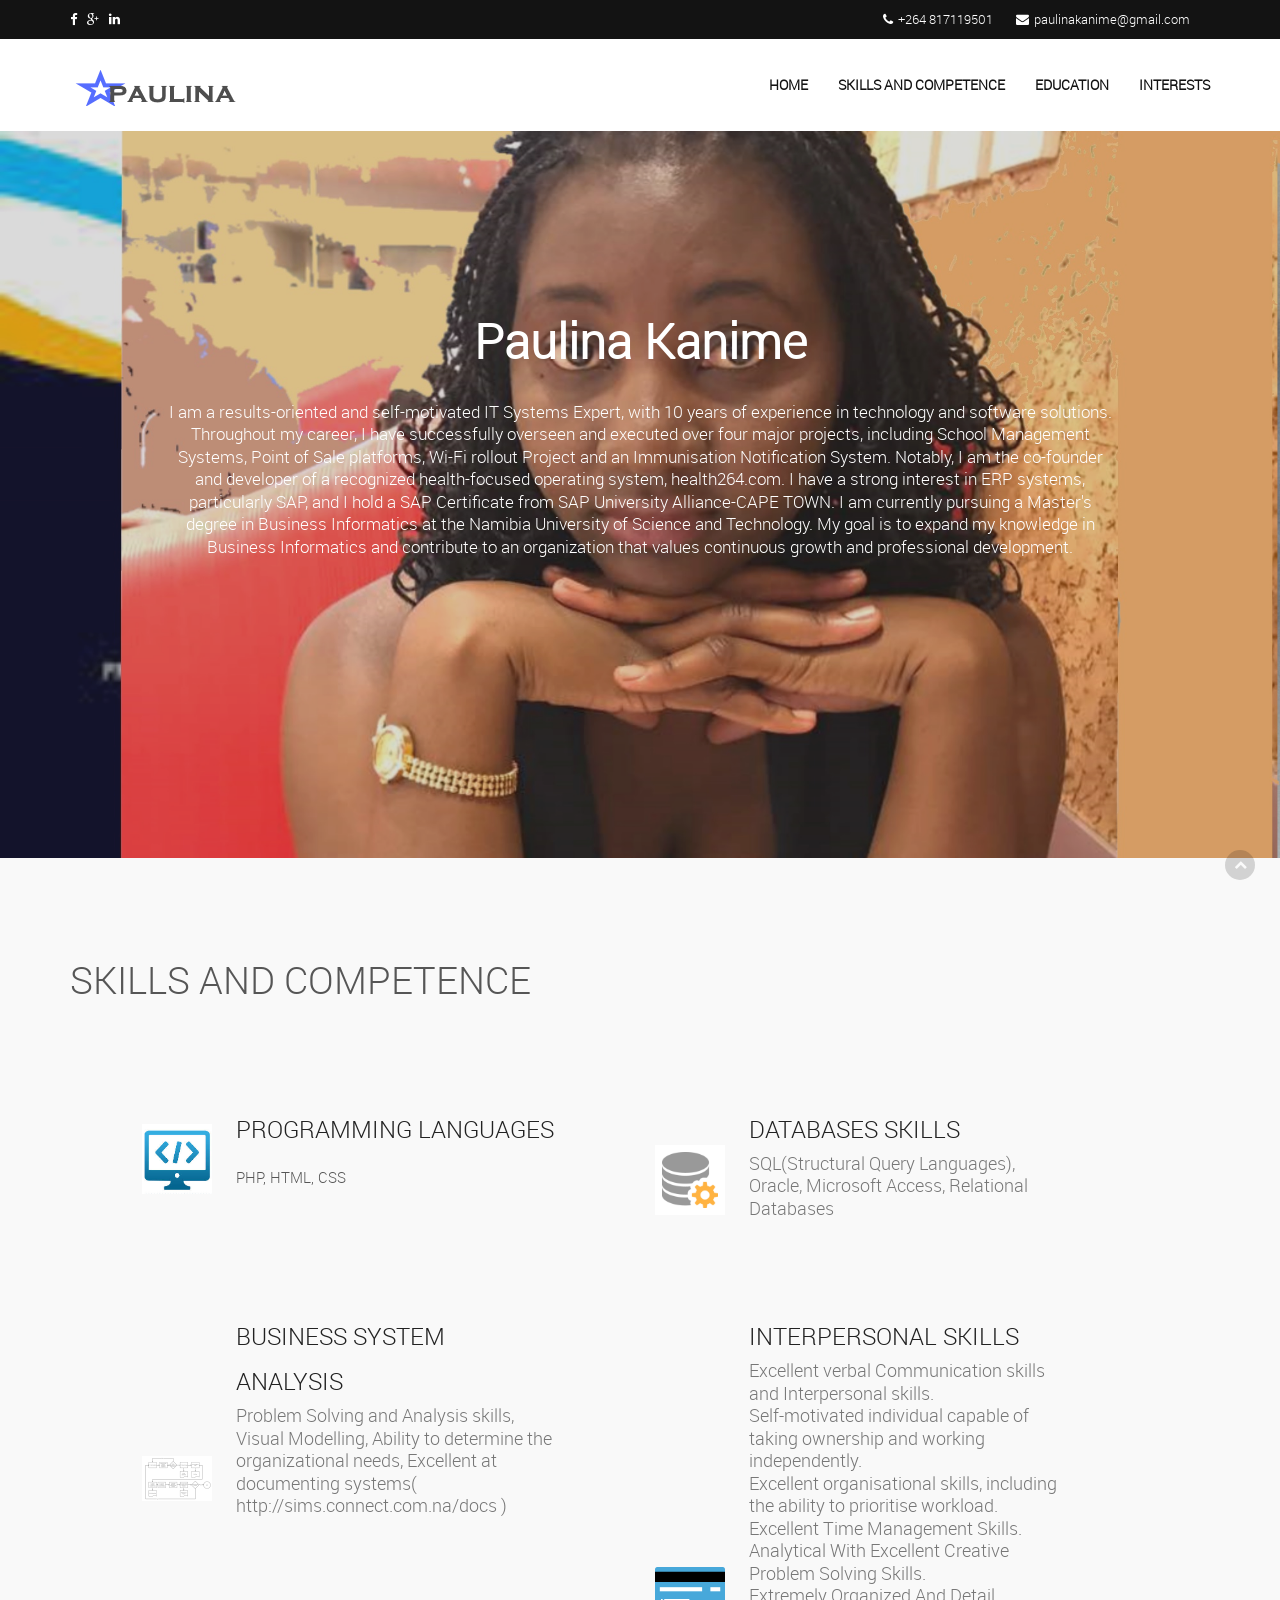
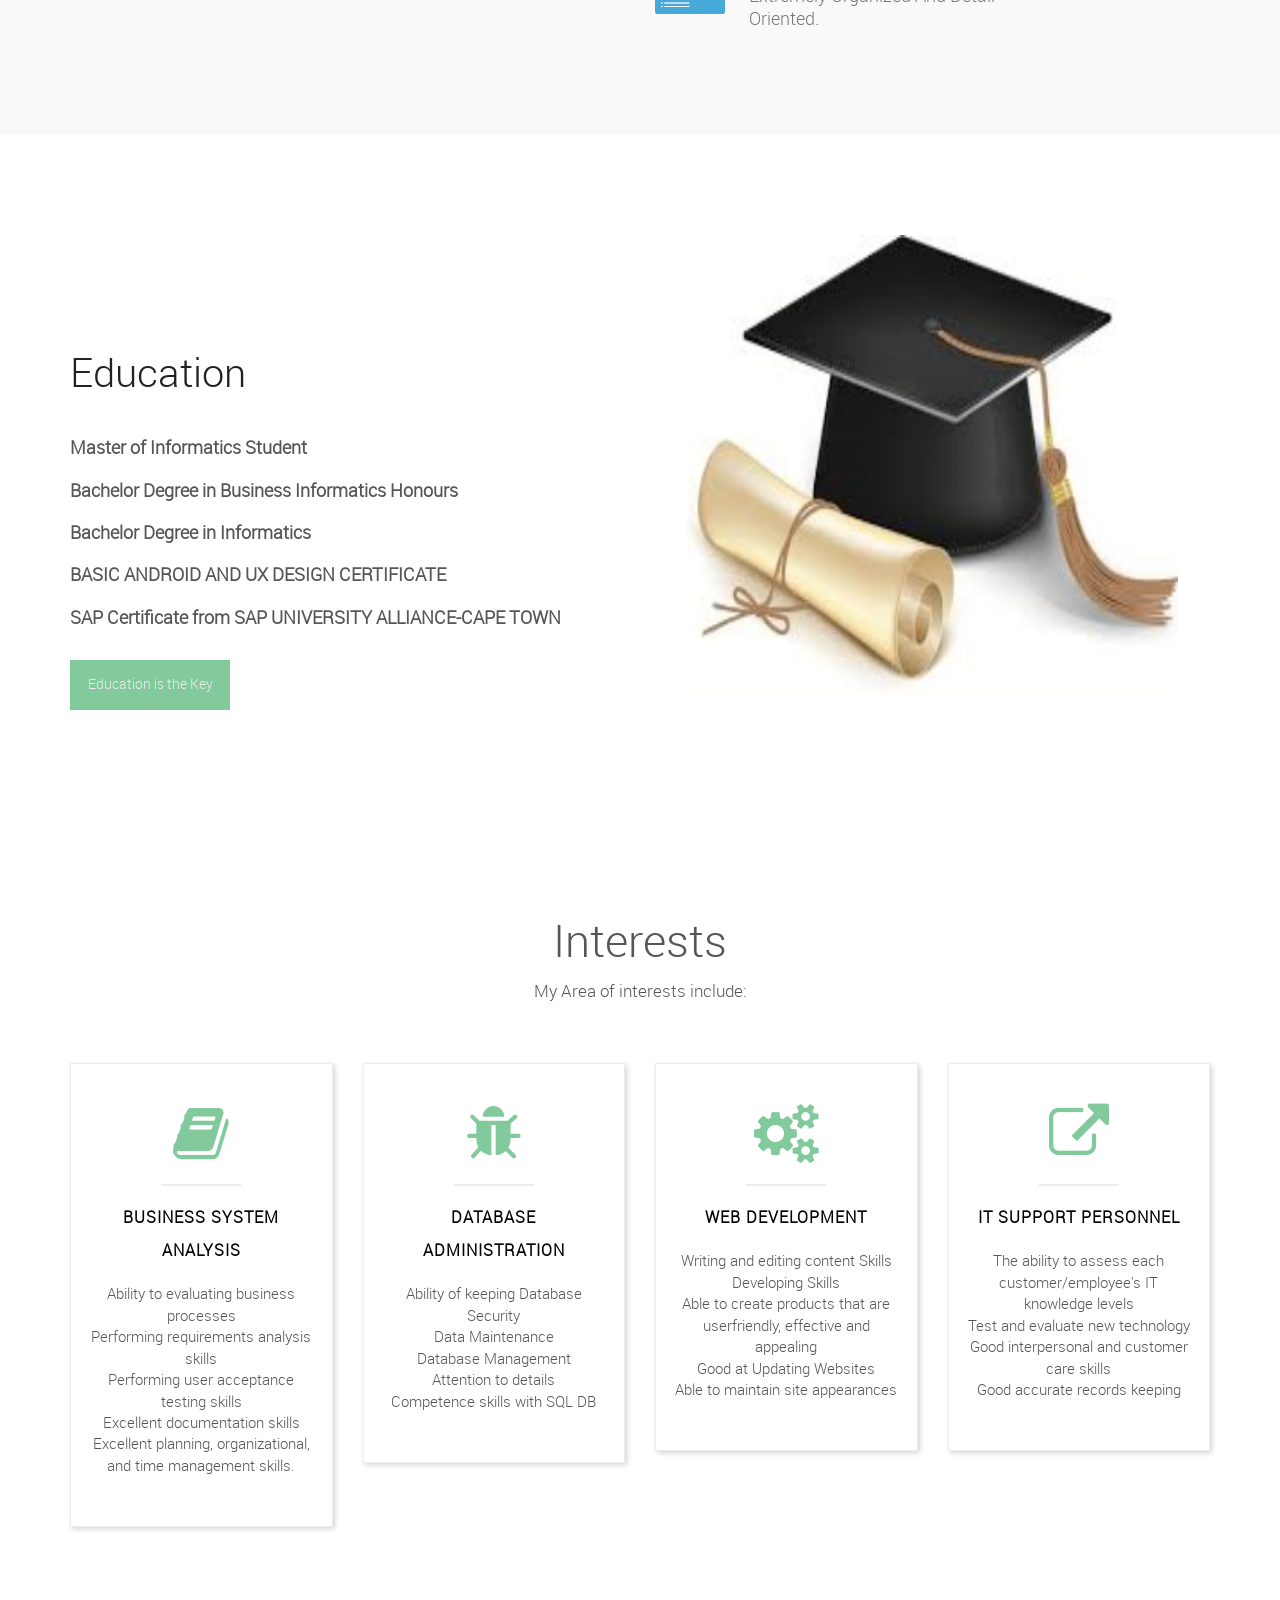
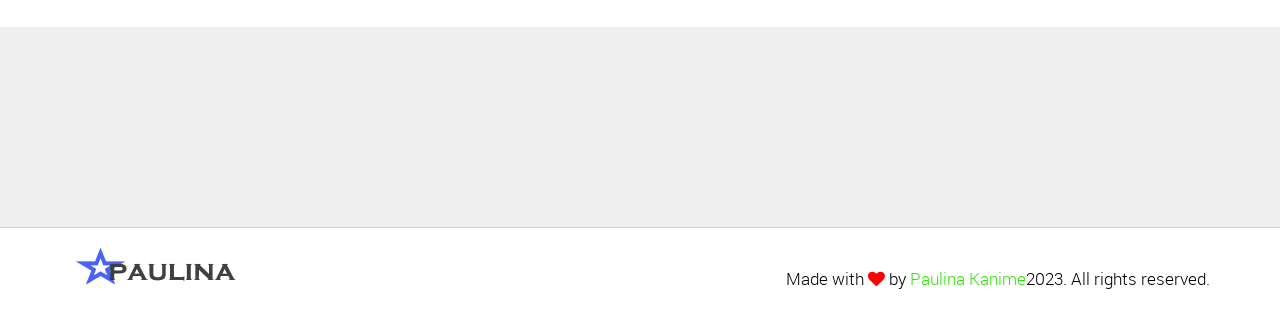
<file: index.html>
<!doctype html>
 <html class="no-js" lang="">
    <head>
        <meta charset="utf-8">
        <meta http-equiv="X-UA-Compatible" content="IE=edge,chrome=1">
        <title>PAULINA KANIME</title>
        <meta name="description" content="">
        <meta name="viewport" content="width=device-width, initial-scale=1">
<link rel="shortcut icon" href="http://brianshim.com/webtricks/wp-content/uploads/2012/11/stars_favicon.png" type="image/x-icon" size />
        <link rel="apple-touch-icon" href="apple-touch-icon.png">
        <link rel="stylesheet" href="assets/css/bootstrap.min.css">
        <link rel="stylesheet" href="assets/css/plugins.css" />
        <link rel="stylesheet" href="assets/css/roboto-webfont.css"/>
        <link rel="stylesheet" href="assets/css/style.css">
        <link rel="stylesheet" href="assets/css/responsive.css"/>
        <script src="assets/js/vendor/modernizr-2.8.3-respond-1.4.2.min.js"></script>

    </head>
    <body>

		<div class='preloader'><div class='loaded'>&nbsp;</div></div>
        <!-- Sections -->
        <section class="social">
            <div class="container">
                <!-- Example row of columns -->
                <div class="row">
                    <div class="social-wrapper">
                        <div class="col-md-6">
                            <div class="social-icon">
                                <a href="https://www.facebook.com/pau.kan.969"><i class="fa fa-facebook"></i></a>
                                <a href="mailto:paulinakanime@gmail.com?Subject=Hello%20again"><i class="fa fa-google-plus"></i></a>
                                <a href="https://www.linkedin.com/in/kanime-paulina-bb6105103/"><i class="fa fa-linkedin"></i></a>
                            </div>
                        </div>
                        <div class="col-md-6">
                            <div class="social-contact">
                                <a href="#"><i class="fa fa-phone"></i>+264 817119501</a>
                                <a href="https://gmail.com/"><i class="fa fa-envelope"></i>paulinakanime@gmail.com</a>
                            </div>
                        </div>
                    </div>
                </div>
            </div> <!-- /container -->
        </section>
        <nav class="navbar navbar-default">
            <div class="container">
                <!-- Brand and toggle get grouped for better mobile display -->
                <div class="navbar-header">
                    <button type="button" class="navbar-toggle collapsed" data-toggle="collapse" data-target="#bs-example-navbar-collapse-1" aria-expanded="false">
                        <span class="sr-only">Toggle navigation</span>
                        <span class="icon-bar"></span>
                        <span class="icon-bar"></span>
                        <span class="icon-bar"></span>
                    </button>
                    <a class="navbar-brand" href="#"><img src="assets/images/logo.png" alt="Logo" /></a>
                </div>
                <div class="active">
                    <ul class="nav navbar-nav navbar-right">
                        <li class=""><a href="#home">Home</a></li>
                        <li class=""><a href="#skills">Skills and Competence</a></li>
                        <li class=""><a href="#education">Education</a></li>
                        <li class=""><a href="#interest">Interests</a></li>
                    </ul>
                </div>
            </div>
        </nav>
        <header>
            <section  id="home" class="home">
              <div class="overlay-fluid-block">
                  <div class="container text-center">
                      <div class="row">
                          <div class="home-wrapper">
                              <div class="col-md-10 col-md-offset-1">
                                  <div class="home-content">
                                      <h1>Paulina Kanime</h1>
                                      <p>
                                         I am a results-oriented and self-motivated IT Systems Expert, with 10 years of experience in technology and software solutions. Throughout my career, I have successfully overseen and executed over four major projects, including School Management Systems, Point of Sale platforms, Wi-Fi rollout Project and an Immunisation Notification System. Notably, I am the co-founder and developer of a recognized health-focused operating system, health264.com. I have a strong interest in ERP systems, particularly SAP, and I hold a SAP Certificate from SAP University Alliance-CAPE TOWN. I am currently pursuing a Master's degree in Business Informatics at the Namibia University of Science and Technology. My goal is to expand my knowledge in Business Informatics and contribute to an organization that values continuous growth and professional development.
                                       </p>
                                      <div class="row">


										  
										  
                                          <div class="col-md-6 col-md-offset-3 col-sm-12 col-xs-12">
                                              <div class="home-contact">
                                              </div>
                                          </div>
                                      </div>
                                  </div>
                              </div>
                          </div>
                      </div>
                  </div>
              </div>
            </section>

			</section>

        </header>
        <section  id="skills" class="service2 sections lightbg">
          <div class="row">
            <div class="container">
                    <div class="main_service2">
                            <h2>SKILLS AND COMPETENCE</h2>
                        <div class="service_content">
                            <div class="col-md-6 col-sm-6">
                                <div class="single_service2">
                                    <div class="single_service_left">
                                        <img src="assets/images/flaticon1.jpg" alt=""/>
                                    </div>
                                    <div class="single_service_right">
                                        <h2>Programming Languages</h2>
                                        <p>
                                          <ul>
                                            <li>
                                              PHP,
                                              HTML,
                                              CSS
                                          </ul>
                                        </p>
                                    </div>
                                </div>
                            </div>
                            <div class="col-md-6 col-sm-6">
                                <div class="single_service2">
                                    <div class="single_service_left">
                                       <img src="assets/images/flaticon2.png" alt="" />
                                    </div>
                                    <div class="single_service_right">
                                        <h2>Databases skills</h2>
                                        <p>
                                          SQL(Structural Query Languages),
                                          Oracle,
                                          Microsoft Access,
                                          Relational Databases
                                        </p>
                                    </div>
                                </div>
                            </div>
                            <div class="col-md-6 col-sm-6">
                                <div class="single_service2">
                                  <div class="single_service_left">
                                  <img src="assets/images/flaticon3.png" alt="" />
                                  </div>
                                  <div class="single_service_right">
                                        <h2>Business System Analysis</h2>
                                        <p>
                                        Problem Solving and Analysis skills,
                                        Visual Modelling,
                                        Ability to determine the organizational needs,
                                        Excellent at documenting systems( http://sims.connect.com.na/docs )
                                        </p>
                                    </div>
                                </div>
                            </div>
                            <div class="col-md-6 col-sm-6">
                                <div class="single_service2">
                                  <div class="single_service_left">
                                    <img src="assets/images/flaticon1.png" alt="" />
                                  </div>
                                    <div class="single_service_right">
                                        <h2>Interpersonal Skills</h2>
                                        <p>
                                          Excellent verbal Communication skills and Interpersonal skills.<br>
                                          Self-motivated individual capable of taking ownership and
                                          working independently.<br>
                                          Excellent organisational skills, including the ability to prioritise
                                          workload.<br>
                                          Excellent Time Management Skills.<br>
                                          Analytical With Excellent Creative Problem Solving Skills.<br>
                                          Extremely Organized And Detail Oriented.<br>
                                        </p>
                                  </div>
                                </div>
                            </div>
                        </div>
                    </div>
                </div>
            </div>
        </section>
        <section id="education" class="features sections">
            <div class="container">
          <div class="row">
                    <div class="main_features_content2">
                        <div class="col-sm-6 margin-top-60">
                            <div class="single_features_right ">
                                <h2>Education</h2>
                                <ul>
					<li><strong>Master of Informatics Student</strong> </li>
                                    <li><strong>Bachelor Degree in Business Informatics Honours</strong> </li>
					<li><strong>Bachelor Degree in Informatics</strong> </li>
                                <li><strong>BASIC ANDROID AND UX DESIGN CERTIFICATE</strong>

                                </li>
                                <li> <strong>SAP Certificate from SAP UNIVERSITY ALLIANCE-CAPE TOWN </strong> </li>
                                </ul>
                                <div class="features_buttom">
                                    <a href="" class="btn btn-default">Education is the Key</a>
                                </div>
                            </div>
                        </div>
                        <div class="col-sm-6">
                            <div class="single_features_left text-center">
                            <img src="assets/images/feature-1.jpg" alt="" />
                          </div>
                    </div>
                </div>
            </div>
          </div>
        </section>
        <section id="interest" class="portfolio sections">
        <div class="container">
        <div class="head_title text-center">
        <h1>Interests</h1>
					<p>My Area of interests include:</p>
        </div>
                <div class="row">
                    <div class="portfolio-wrapper text-center">
                        <div class="col-md-3 col-sm-6 col-xs-12">
                            <div class="community-edition">
                                <i class="fa fa-book"></i>
                                <div class="separator"></div>
                                <h4>Business System Analysis</h4>
                                <p>
                                  <ul>
                                    <li>
                                      Ability to evaluating business processes
                                    </li>
                                    <li>
                                      Performing requirements analysis skills
                                    </li>
                                    <li>
                                      Performing user acceptance testing skills
                                    </li>
                                    <li>
                                      Excellent documentation skills
                                    </li>
                                    <li>
                                      Excellent planning, organizational, and time management skills.
                                    </li>
                                  </ul>
                                </p>
                            </div>
                          </div>
                          <div class="col-md-3 col-sm-6 col-xs-12">
                            <div class="community-edition">
                                <i class="fa fa-bug"></i>
                                <div class="separator"></div>
                                <h4>Database Administration</h4>
                                <p>
                                  <ul>
                                    <li>
                                       Ability of keeping Database Security
                                    </li>
                                    <li>
                                      Data Maintenance
                                    </li>
                                    <li>
                                      Database Management
                                    </li>
                                    <li>
                                      Attention to details
                                    </li>
                                    <li>
                                      Competence skills with SQL DB
                                    </li>
                                  </ul>
                                </p>
                            </div>
                        </div>
                        <div class="col-md-3 col-sm-6 col-xs-12">
                            <div class="community-edition">
                                <i class="fa fa-gears"></i>
                                <div class="separator"></div>
                                <h4>Web Development</h4>
                                <p>
                                <ul>
                                  <li>
                                      Writing and editing content Skills
                                  </li>
                                  <li>
                                    Developing Skills
                                  </li>
                                  <li>
                                    Able to create products that are userfriendly, effective and appealing
                                  </li>
                                  <li>
                                    Good at Updating Websites
                                  </li>
                                  <li>
                                    Able to maintain site appearances
                                  </li>
                                </ul>
                                </p>
                            </div>
                        </div>
                        <div class="col-md-3 col-sm-6 col-xs-12">
                            <div class="community-edition">
                                <i class="fa fa-external-link"></i>
                                <div class="separator"></div>
                                <h4>IT support personnel</h4>
                                <p>
                                  <ul>
                                    <li>
                                    The ability to assess each customer/employee's IT knowledge levels
                                    </li>
                                    <li>
                                    Test and evaluate new technology
                                    </li>
                                    <li>
                                      Good interpersonal and customer care skills
                                    </li>
                                    <li>
                                      Good accurate records keeping
                                    </li>
                                  </ul>
                                </p>
                            </div>
                        </div>
                    </div>
                </div>
                </div>
        </section>
        <section id="footer-menu" class="sections footer-menu">
            <div class="container">
                <div class="row">
                </div>
            </div>
        </section>
        <footer id="footer" class="footer">
            <div class="container">
                <div class="row">
                    <div class="footer-wrapper">

                        <div class="col-md-6 col-sm-6 col-xs-12">
                            <div class="footer-brand">
                                <img src="assets/images/logo.png" alt="logo" />
                            </div>
                        </div>
                        <div class="col-md-6 col-sm-6 col-xs-12">
                            <div class="copyright">
                                <p>Made with <i class="fa fa-heart"></i> by <a target="_blank" href="https://www.linkedin.com/in/kanime-paulina-bb6105103/"> Paulina Kanime</a>2023. All rights reserved.</p>
                            </div>
                        </div>
                    </div>
                </div>
            </div>
        </footer>
		<div class="scrollup">
			<a href="#"><i class="fa fa-chevron-up"></i></a>
		</div>
        <script src="assets/js/vendor/jquery-1.11.2.min.js"></script>
        <script src="assets/js/vendor/bootstrap.min.js"></script>
        <script src="assets/js/plugins.js"></script>
        <script src="assets/js/modernizr.js"></script>
        <script src="assets/js/main.js"></script>
    </body>
</html>
</file>
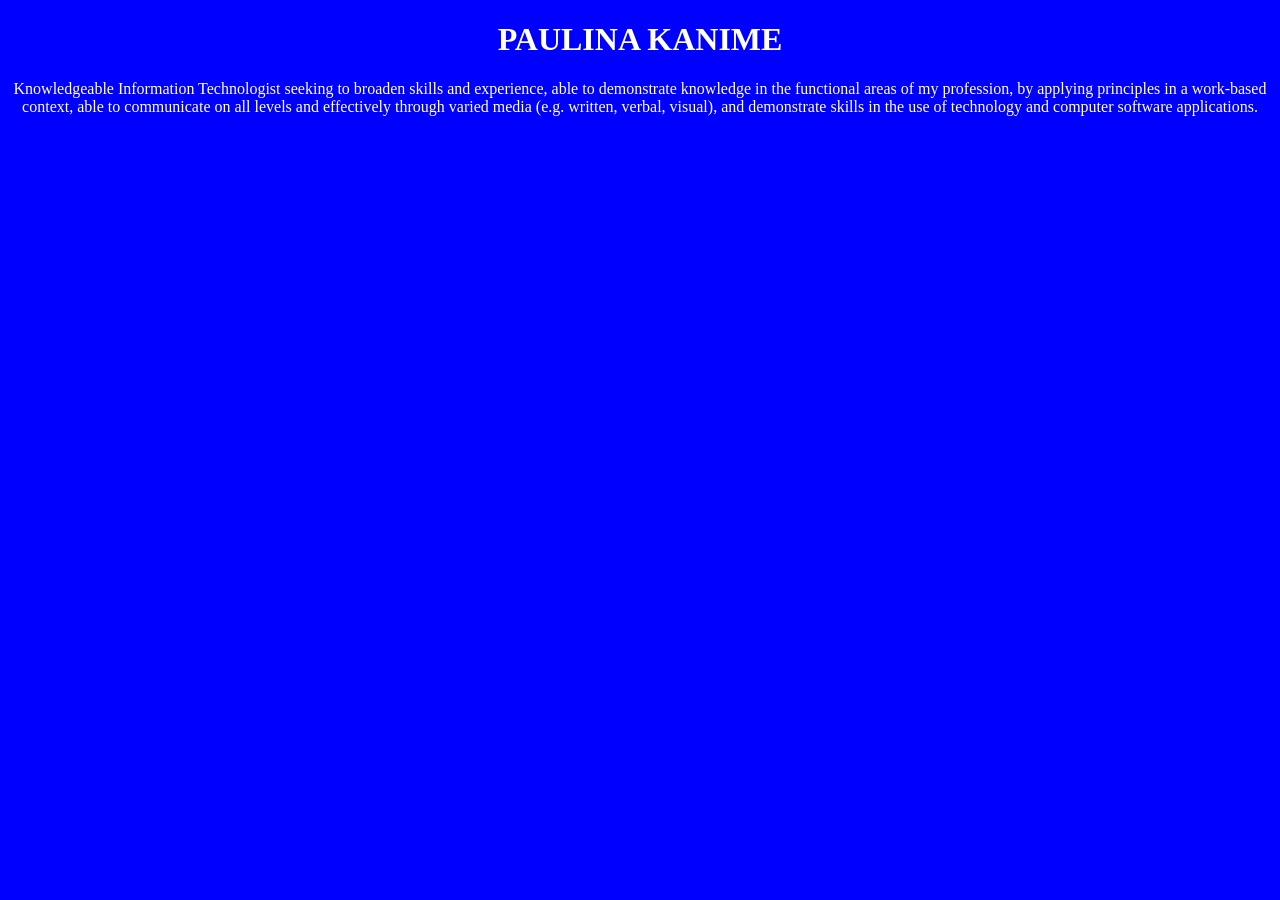
<file: indexold.html>
<!DOCTYPE html>
<html>
  <head>
    <meta charset="utf-8">
    <title>My Peronal Website</title>
    <link rel="stylesheet" href="/css/design.css">
  </head>
  <body>
    <h1>PAULINA KANIME</h1>
    <p>Knowledgeable Information Technologist seeking to broaden skills and
experience, able to demonstrate knowledge in the functional areas of my
profession, by applying principles in a work-based context, able to communicate
on all levels and effectively through varied media (e.g. written, verbal, visual),
and demonstrate skills in the use of technology and computer software
applications.
</p>


  </body>
</html>
</file>
<file: assets/css/plugins.css>
/*
Author: XpeedStudio
Author URI: http://themeforest.net/user/XpeedStudio/portfolio
*/


//Animate CSS

@charset "UTF-8";.animated{-webkit-animation-duration:1s;animation-duration:1s;-webkit-animation-fill-mode:both;animation-fill-mode:both}.animated.hinge{-webkit-animation-duration:2s;animation-duration:2s}@-webkit-keyframes bounce{0%,20%,50%,80%,100%{-webkit-transform:translateY(0);transform:translateY(0)}40%{-webkit-transform:translateY(-30px);transform:translateY(-30px)}60%{-webkit-transform:translateY(-15px);transform:translateY(-15px)}}@keyframes bounce{0%,20%,50%,80%,100%{-webkit-transform:translateY(0);-ms-transform:translateY(0);transform:translateY(0)}40%{-webkit-transform:translateY(-30px);-ms-transform:translateY(-30px);transform:translateY(-30px)}60%{-webkit-transform:translateY(-15px);-ms-transform:translateY(-15px);transform:translateY(-15px)}}.bounce{-webkit-animation-name:bounce;animation-name:bounce}@-webkit-keyframes flash{0%,50%,100%{opacity:1}25%,75%{opacity:0}}@keyframes flash{0%,50%,100%{opacity:1}25%,75%{opacity:0}}.flash{-webkit-animation-name:flash;animation-name:flash}@-webkit-keyframes pulse{0%{-webkit-transform:scale(1);transform:scale(1)}50%{-webkit-transform:scale(1.1);transform:scale(1.1)}100%{-webkit-transform:scale(1);transform:scale(1)}}@keyframes pulse{0%{-webkit-transform:scale(1);-ms-transform:scale(1);transform:scale(1)}50%{-webkit-transform:scale(1.1);-ms-transform:scale(1.1);transform:scale(1.1)}100%{-webkit-transform:scale(1);-ms-transform:scale(1);transform:scale(1)}}.pulse{-webkit-animation-name:pulse;animation-name:pulse}@-webkit-keyframes shake{0%,100%{-webkit-transform:translateX(0);transform:translateX(0)}10%,30%,50%,70%,90%{-webkit-transform:translateX(-10px);transform:translateX(-10px)}20%,40%,60%,80%{-webkit-transform:translateX(10px);transform:translateX(10px)}}@keyframes shake{0%,100%{-webkit-transform:translateX(0);-ms-transform:translateX(0);transform:translateX(0)}10%,30%,50%,70%,90%{-webkit-transform:translateX(-10px);-ms-transform:translateX(-10px);transform:translateX(-10px)}20%,40%,60%,80%{-webkit-transform:translateX(10px);-ms-transform:translateX(10px);transform:translateX(10px)}}.shake{-webkit-animation-name:shake;animation-name:shake}@-webkit-keyframes swing{20%{-webkit-transform:rotate(15deg);transform:rotate(15deg)}40%{-webkit-transform:rotate(-10deg);transform:rotate(-10deg)}60%{-webkit-transform:rotate(5deg);transform:rotate(5deg)}80%{-webkit-transform:rotate(-5deg);transform:rotate(-5deg)}100%{-webkit-transform:rotate(0);transform:rotate(0)}}@keyframes swing{20%{-webkit-transform:rotate(15deg);-ms-transform:rotate(15deg);transform:rotate(15deg)}40%{-webkit-transform:rotate(-10deg);-ms-transform:rotate(-10deg);transform:rotate(-10deg)}60%{-webkit-transform:rotate(5deg);-ms-transform:rotate(5deg);transform:rotate(5deg)}80%{-webkit-transform:rotate(-5deg);-ms-transform:rotate(-5deg);transform:rotate(-5deg)}100%{-webkit-transform:rotate(0);-ms-transform:rotate(0);transform:rotate(0)}}.swing{-webkit-transform-origin:top center;-ms-transform-origin:top center;transform-origin:top center;-webkit-animation-name:swing;animation-name:swing}@-webkit-keyframes tada{0%{-webkit-transform:scale(1);transform:scale(1)}10%,20%{-webkit-transform:scale(.9)rotate(-3deg);transform:scale(.9)rotate(-3deg)}30%,50%,70%,90%{-webkit-transform:scale(1.1)rotate(3deg);transform:scale(1.1)rotate(3deg)}40%,60%,80%{-webkit-transform:scale(1.1)rotate(-3deg);transform:scale(1.1)rotate(-3deg)}100%{-webkit-transform:scale(1)rotate(0);transform:scale(1)rotate(0)}}@keyframes tada{0%{-webkit-transform:scale(1);-ms-transform:scale(1);transform:scale(1)}10%,20%{-webkit-transform:scale(.9)rotate(-3deg);-ms-transform:scale(.9)rotate(-3deg);transform:scale(.9)rotate(-3deg)}30%,50%,70%,90%{-webkit-transform:scale(1.1)rotate(3deg);-ms-transform:scale(1.1)rotate(3deg);transform:scale(1.1)rotate(3deg)}40%,60%,80%{-webkit-transform:scale(1.1)rotate(-3deg);-ms-transform:scale(1.1)rotate(-3deg);transform:scale(1.1)rotate(-3deg)}100%{-webkit-transform:scale(1)rotate(0);-ms-transform:scale(1)rotate(0);transform:scale(1)rotate(0)}}.tada{-webkit-animation-name:tada;animation-name:tada}@-webkit-keyframes wobble{0%{-webkit-transform:translateX(0%);transform:translateX(0%)}15%{-webkit-transform:translateX(-25%)rotate(-5deg);transform:translateX(-25%)rotate(-5deg)}30%{-webkit-transform:translateX(20%)rotate(3deg);transform:translateX(20%)rotate(3deg)}45%{-webkit-transform:translateX(-15%)rotate(-3deg);transform:translateX(-15%)rotate(-3deg)}60%{-webkit-transform:translateX(10%)rotate(2deg);transform:translateX(10%)rotate(2deg)}75%{-webkit-transform:translateX(-5%)rotate(-1deg);transform:translateX(-5%)rotate(-1deg)}100%{-webkit-transform:translateX(0%);transform:translateX(0%)}}@keyframes wobble{0%{-webkit-transform:translateX(0%);-ms-transform:translateX(0%);transform:translateX(0%)}15%{-webkit-transform:translateX(-25%)rotate(-5deg);-ms-transform:translateX(-25%)rotate(-5deg);transform:translateX(-25%)rotate(-5deg)}30%{-webkit-transform:translateX(20%)rotate(3deg);-ms-transform:translateX(20%)rotate(3deg);transform:translateX(20%)rotate(3deg)}45%{-webkit-transform:translateX(-15%)rotate(-3deg);-ms-transform:translateX(-15%)rotate(-3deg);transform:translateX(-15%)rotate(-3deg)}60%{-webkit-transform:translateX(10%)rotate(2deg);-ms-transform:translateX(10%)rotate(2deg);transform:translateX(10%)rotate(2deg)}75%{-webkit-transform:translateX(-5%)rotate(-1deg);-ms-transform:translateX(-5%)rotate(-1deg);transform:translateX(-5%)rotate(-1deg)}100%{-webkit-transform:translateX(0%);-ms-transform:translateX(0%);transform:translateX(0%)}}.wobble{-webkit-animation-name:wobble;animation-name:wobble}@-webkit-keyframes bounceIn{0%{opacity:0;-webkit-transform:scale(.3);transform:scale(.3)}50%{opacity:1;-webkit-transform:scale(1.05);transform:scale(1.05)}70%{-webkit-transform:scale(.9);transform:scale(.9)}100%{-webkit-transform:scale(1);transform:scale(1)}}@keyframes bounceIn{0%{opacity:0;-webkit-transform:scale(.3);-ms-transform:scale(.3);transform:scale(.3)}50%{opacity:1;-webkit-transform:scale(1.05);-ms-transform:scale(1.05);transform:scale(1.05)}70%{-webkit-transform:scale(.9);-ms-transform:scale(.9);transform:scale(.9)}100%{-webkit-transform:scale(1);-ms-transform:scale(1);transform:scale(1)}}.bounceIn{-webkit-animation-name:bounceIn;animation-name:bounceIn}@-webkit-keyframes bounceInDown{0%{opacity:0;-webkit-transform:translateY(-2000px);transform:translateY(-2000px)}60%{opacity:1;-webkit-transform:translateY(30px);transform:translateY(30px)}80%{-webkit-transform:translateY(-10px);transform:translateY(-10px)}100%{-webkit-transform:translateY(0);transform:translateY(0)}}@keyframes bounceInDown{0%{opacity:0;-webkit-transform:translateY(-2000px);-ms-transform:translateY(-2000px);transform:translateY(-2000px)}60%{opacity:1;-webkit-transform:translateY(30px);-ms-transform:translateY(30px);transform:translateY(30px)}80%{-webkit-transform:translateY(-10px);-ms-transform:translateY(-10px);transform:translateY(-10px)}100%{-webkit-transform:translateY(0);-ms-transform:translateY(0);transform:translateY(0)}}.bounceInDown{-webkit-animation-name:bounceInDown;animation-name:bounceInDown}@-webkit-keyframes bounceInLeft{0%{opacity:0;-webkit-transform:translateX(-2000px);transform:translateX(-2000px)}60%{opacity:1;-webkit-transform:translateX(30px);transform:translateX(30px)}80%{-webkit-transform:translateX(-10px);transform:translateX(-10px)}100%{-webkit-transform:translateX(0);transform:translateX(0)}}@keyframes bounceInLeft{0%{opacity:0;-webkit-transform:translateX(-2000px);-ms-transform:translateX(-2000px);transform:translateX(-2000px)}60%{opacity:1;-webkit-transform:translateX(30px);-ms-transform:translateX(30px);transform:translateX(30px)}80%{-webkit-transform:translateX(-10px);-ms-transform:translateX(-10px);transform:translateX(-10px)}100%{-webkit-transform:translateX(0);-ms-transform:translateX(0);transform:translateX(0)}}.bounceInLeft{-webkit-animation-name:bounceInLeft;animation-name:bounceInLeft}@-webkit-keyframes bounceInRight{0%{opacity:0;-webkit-transform:translateX(2000px);transform:translateX(2000px)}60%{opacity:1;-webkit-transform:translateX(-30px);transform:translateX(-30px)}80%{-webkit-transform:translateX(10px);transform:translateX(10px)}100%{-webkit-transform:translateX(0);transform:translateX(0)}}@keyframes bounceInRight{0%{opacity:0;-webkit-transform:translateX(2000px);-ms-transform:translateX(2000px);transform:translateX(2000px)}60%{opacity:1;-webkit-transform:translateX(-30px);-ms-transform:translateX(-30px);transform:translateX(-30px)}80%{-webkit-transform:translateX(10px);-ms-transform:translateX(10px);transform:translateX(10px)}100%{-webkit-transform:translateX(0);-ms-transform:translateX(0);transform:translateX(0)}}.bounceInRight{-webkit-animation-name:bounceInRight;animation-name:bounceInRight}@-webkit-keyframes bounceInUp{0%{opacity:0;-webkit-transform:translateY(2000px);transform:translateY(2000px)}60%{opacity:1;-webkit-transform:translateY(-30px);transform:translateY(-30px)}80%{-webkit-transform:translateY(10px);transform:translateY(10px)}100%{-webkit-transform:translateY(0);transform:translateY(0)}}@keyframes bounceInUp{0%{opacity:0;-webkit-transform:translateY(2000px);-ms-transform:translateY(2000px);transform:translateY(2000px)}60%{opacity:1;-webkit-transform:translateY(-30px);-ms-transform:translateY(-30px);transform:translateY(-30px)}80%{-webkit-transform:translateY(10px);-ms-transform:translateY(10px);transform:translateY(10px)}100%{-webkit-transform:translateY(0);-ms-transform:translateY(0);transform:translateY(0)}}.bounceInUp{-webkit-animation-name:bounceInUp;animation-name:bounceInUp}@-webkit-keyframes bounceOut{0%{-webkit-transform:scale(1);transform:scale(1)}25%{-webkit-transform:scale(.95);transform:scale(.95)}50%{opacity:1;-webkit-transform:scale(1.1);transform:scale(1.1)}100%{opacity:0;-webkit-transform:scale(.3);transform:scale(.3)}}@keyframes bounceOut{0%{-webkit-transform:scale(1);-ms-transform:scale(1);transform:scale(1)}25%{-webkit-transform:scale(.95);-ms-transform:scale(.95);transform:scale(.95)}50%{opacity:1;-webkit-transform:scale(1.1);-ms-transform:scale(1.1);transform:scale(1.1)}100%{opacity:0;-webkit-transform:scale(.3);-ms-transform:scale(.3);transform:scale(.3)}}.bounceOut{-webkit-animation-name:bounceOut;animation-name:bounceOut}@-webkit-keyframes bounceOutDown{0%{-webkit-transform:translateY(0);transform:translateY(0)}20%{opacity:1;-webkit-transform:translateY(-20px);transform:translateY(-20px)}100%{opacity:0;-webkit-transform:translateY(2000px);transform:translateY(2000px)}}@keyframes bounceOutDown{0%{-webkit-transform:translateY(0);-ms-transform:translateY(0);transform:translateY(0)}20%{opacity:1;-webkit-transform:translateY(-20px);-ms-transform:translateY(-20px);transform:translateY(-20px)}100%{opacity:0;-webkit-transform:translateY(2000px);-ms-transform:translateY(2000px);transform:translateY(2000px)}}.bounceOutDown{-webkit-animation-name:bounceOutDown;animation-name:bounceOutDown}@-webkit-keyframes bounceOutLeft{0%{-webkit-transform:translateX(0);transform:translateX(0)}20%{opacity:1;-webkit-transform:translateX(20px);transform:translateX(20px)}100%{opacity:0;-webkit-transform:translateX(-2000px);transform:translateX(-2000px)}}@keyframes bounceOutLeft{0%{-webkit-transform:translateX(0);-ms-transform:translateX(0);transform:translateX(0)}20%{opacity:1;-webkit-transform:translateX(20px);-ms-transform:translateX(20px);transform:translateX(20px)}100%{opacity:0;-webkit-transform:translateX(-2000px);-ms-transform:translateX(-2000px);transform:translateX(-2000px)}}.bounceOutLeft{-webkit-animation-name:bounceOutLeft;animation-name:bounceOutLeft}@-webkit-keyframes bounceOutRight{0%{-webkit-transform:translateX(0);transform:translateX(0)}20%{opacity:1;-webkit-transform:translateX(-20px);transform:translateX(-20px)}100%{opacity:0;-webkit-transform:translateX(2000px);transform:translateX(2000px)}}@keyframes bounceOutRight{0%{-webkit-transform:translateX(0);-ms-transform:translateX(0);transform:translateX(0)}20%{opacity:1;-webkit-transform:translateX(-20px);-ms-transform:translateX(-20px);transform:translateX(-20px)}100%{opacity:0;-webkit-transform:translateX(2000px);-ms-transform:translateX(2000px);transform:translateX(2000px)}}.bounceOutRight{-webkit-animation-name:bounceOutRight;animation-name:bounceOutRight}@-webkit-keyframes bounceOutUp{0%{-webkit-transform:translateY(0);transform:translateY(0)}20%{opacity:1;-webkit-transform:translateY(20px);transform:translateY(20px)}100%{opacity:0;-webkit-transform:translateY(-2000px);transform:translateY(-2000px)}}@keyframes bounceOutUp{0%{-webkit-transform:translateY(0);-ms-transform:translateY(0);transform:translateY(0)}20%{opacity:1;-webkit-transform:translateY(20px);-ms-transform:translateY(20px);transform:translateY(20px)}100%{opacity:0;-webkit-transform:translateY(-2000px);-ms-transform:translateY(-2000px);transform:translateY(-2000px)}}.bounceOutUp{-webkit-animation-name:bounceOutUp;animation-name:bounceOutUp}@-webkit-keyframes fadeIn{0%{opacity:0}100%{opacity:1}}@keyframes fadeIn{0%{opacity:0}100%{opacity:1}}.fadeIn{-webkit-animation-name:fadeIn;animation-name:fadeIn}@-webkit-keyframes fadeInDown{0%{opacity:0;-webkit-transform:translateY(-20px);transform:translateY(-20px)}100%{opacity:1;-webkit-transform:translateY(0);transform:translateY(0)}}@keyframes fadeInDown{0%{opacity:0;-webkit-transform:translateY(-20px);-ms-transform:translateY(-20px);transform:translateY(-20px)}100%{opacity:1;-webkit-transform:translateY(0);-ms-transform:translateY(0);transform:translateY(0)}}.fadeInDown{-webkit-animation-name:fadeInDown;animation-name:fadeInDown}@-webkit-keyframes fadeInDownBig{0%{opacity:0;-webkit-transform:translateY(-2000px);transform:translateY(-2000px)}100%{opacity:1;-webkit-transform:translateY(0);transform:translateY(0)}}@keyframes fadeInDownBig{0%{opacity:0;-webkit-transform:translateY(-2000px);-ms-transform:translateY(-2000px);transform:translateY(-2000px)}100%{opacity:1;-webkit-transform:translateY(0);-ms-transform:translateY(0);transform:translateY(0)}}.fadeInDownBig{-webkit-animation-name:fadeInDownBig;animation-name:fadeInDownBig}@-webkit-keyframes fadeInLeft{0%{opacity:0;-webkit-transform:translateX(-20px);transform:translateX(-20px)}100%{opacity:1;-webkit-transform:translateX(0);transform:translateX(0)}}@keyframes fadeInLeft{0%{opacity:0;-webkit-transform:translateX(-20px);-ms-transform:translateX(-20px);transform:translateX(-20px)}100%{opacity:1;-webkit-transform:translateX(0);-ms-transform:translateX(0);transform:translateX(0)}}.fadeInLeft{-webkit-animation-name:fadeInLeft;animation-name:fadeInLeft}@-webkit-keyframes fadeInLeftBig{0%{opacity:0;-webkit-transform:translateX(-2000px);transform:translateX(-2000px)}100%{opacity:1;-webkit-transform:translateX(0);transform:translateX(0)}}@keyframes fadeInLeftBig{0%{opacity:0;-webkit-transform:translateX(-2000px);-ms-transform:translateX(-2000px);transform:translateX(-2000px)}100%{opacity:1;-webkit-transform:translateX(0);-ms-transform:translateX(0);transform:translateX(0)}}.fadeInLeftBig{-webkit-animation-name:fadeInLeftBig;animation-name:fadeInLeftBig}@-webkit-keyframes fadeInRight{0%{opacity:0;-webkit-transform:translateX(20px);transform:translateX(20px)}100%{opacity:1;-webkit-transform:translateX(0);transform:translateX(0)}}@keyframes fadeInRight{0%{opacity:0;-webkit-transform:translateX(20px);-ms-transform:translateX(20px);transform:translateX(20px)}100%{opacity:1;-webkit-transform:translateX(0);-ms-transform:translateX(0);transform:translateX(0)}}.fadeInRight{-webkit-animation-name:fadeInRight;animation-name:fadeInRight}@-webkit-keyframes fadeInRightBig{0%{opacity:0;-webkit-transform:translateX(2000px);transform:translateX(2000px)}100%{opacity:1;-webkit-transform:translateX(0);transform:translateX(0)}}@keyframes fadeInRightBig{0%{opacity:0;-webkit-transform:translateX(2000px);-ms-transform:translateX(2000px);transform:translateX(2000px)}100%{opacity:1;-webkit-transform:translateX(0);-ms-transform:translateX(0);transform:translateX(0)}}.fadeInRightBig{-webkit-animation-name:fadeInRightBig;animation-name:fadeInRightBig}@-webkit-keyframes fadeInUp{0%{opacity:0;-webkit-transform:translateY(20px);transform:translateY(20px)}100%{opacity:1;-webkit-transform:translateY(0);transform:translateY(0)}}@keyframes fadeInUp{0%{opacity:0;-webkit-transform:translateY(20px);-ms-transform:translateY(20px);transform:translateY(20px)}100%{opacity:1;-webkit-transform:translateY(0);-ms-transform:translateY(0);transform:translateY(0)}}.fadeInUp{-webkit-animation-name:fadeInUp;animation-name:fadeInUp}@-webkit-keyframes fadeInUpBig{0%{opacity:0;-webkit-transform:translateY(2000px);transform:translateY(2000px)}100%{opacity:1;-webkit-transform:translateY(0);transform:translateY(0)}}@keyframes fadeInUpBig{0%{opacity:0;-webkit-transform:translateY(2000px);-ms-transform:translateY(2000px);transform:translateY(2000px)}100%{opacity:1;-webkit-transform:translateY(0);-ms-transform:translateY(0);transform:translateY(0)}}.fadeInUpBig{-webkit-animation-name:fadeInUpBig;animation-name:fadeInUpBig}@-webkit-keyframes fadeOut{0%{opacity:1}100%{opacity:0}}@keyframes fadeOut{0%{opacity:1}100%{opacity:0}}.fadeOut{-webkit-animation-name:fadeOut;animation-name:fadeOut}@-webkit-keyframes fadeOutDown{0%{opacity:1;-webkit-transform:translateY(0);transform:translateY(0)}100%{opacity:0;-webkit-transform:translateY(20px);transform:translateY(20px)}}@keyframes fadeOutDown{0%{opacity:1;-webkit-transform:translateY(0);-ms-transform:translateY(0);transform:translateY(0)}100%{opacity:0;-webkit-transform:translateY(20px);-ms-transform:translateY(20px);transform:translateY(20px)}}.fadeOutDown{-webkit-animation-name:fadeOutDown;animation-name:fadeOutDown}@-webkit-keyframes fadeOutDownBig{0%{opacity:1;-webkit-transform:translateY(0);transform:translateY(0)}100%{opacity:0;-webkit-transform:translateY(2000px);transform:translateY(2000px)}}@keyframes fadeOutDownBig{0%{opacity:1;-webkit-transform:translateY(0);-ms-transform:translateY(0);transform:translateY(0)}100%{opacity:0;-webkit-transform:translateY(2000px);-ms-transform:translateY(2000px);transform:translateY(2000px)}}.fadeOutDownBig{-webkit-animation-name:fadeOutDownBig;animation-name:fadeOutDownBig}@-webkit-keyframes fadeOutLeft{0%{opacity:1;-webkit-transform:translateX(0);transform:translateX(0)}100%{opacity:0;-webkit-transform:translateX(-20px);transform:translateX(-20px)}}@keyframes fadeOutLeft{0%{opacity:1;-webkit-transform:translateX(0);-ms-transform:translateX(0);transform:translateX(0)}100%{opacity:0;-webkit-transform:translateX(-20px);-ms-transform:translateX(-20px);transform:translateX(-20px)}}.fadeOutLeft{-webkit-animation-name:fadeOutLeft;animation-name:fadeOutLeft}@-webkit-keyframes fadeOutLeftBig{0%{opacity:1;-webkit-transform:translateX(0);transform:translateX(0)}100%{opacity:0;-webkit-transform:translateX(-2000px);transform:translateX(-2000px)}}@keyframes fadeOutLeftBig{0%{opacity:1;-webkit-transform:translateX(0);-ms-transform:translateX(0);transform:translateX(0)}100%{opacity:0;-webkit-transform:translateX(-2000px);-ms-transform:translateX(-2000px);transform:translateX(-2000px)}}.fadeOutLeftBig{-webkit-animation-name:fadeOutLeftBig;animation-name:fadeOutLeftBig}@-webkit-keyframes fadeOutRight{0%{opacity:1;-webkit-transform:translateX(0);transform:translateX(0)}100%{opacity:0;-webkit-transform:translateX(20px);transform:translateX(20px)}}@keyframes fadeOutRight{0%{opacity:1;-webkit-transform:translateX(0);-ms-transform:translateX(0);transform:translateX(0)}100%{opacity:0;-webkit-transform:translateX(20px);-ms-transform:translateX(20px);transform:translateX(20px)}}.fadeOutRight{-webkit-animation-name:fadeOutRight;animation-name:fadeOutRight}@-webkit-keyframes fadeOutRightBig{0%{opacity:1;-webkit-transform:translateX(0);transform:translateX(0)}100%{opacity:0;-webkit-transform:translateX(2000px);transform:translateX(2000px)}}@keyframes fadeOutRightBig{0%{opacity:1;-webkit-transform:translateX(0);-ms-transform:translateX(0);transform:translateX(0)}100%{opacity:0;-webkit-transform:translateX(2000px);-ms-transform:translateX(2000px);transform:translateX(2000px)}}.fadeOutRightBig{-webkit-animation-name:fadeOutRightBig;animation-name:fadeOutRightBig}@-webkit-keyframes fadeOutUp{0%{opacity:1;-webkit-transform:translateY(0);transform:translateY(0)}100%{opacity:0;-webkit-transform:translateY(-20px);transform:translateY(-20px)}}@keyframes fadeOutUp{0%{opacity:1;-webkit-transform:translateY(0);-ms-transform:translateY(0);transform:translateY(0)}100%{opacity:0;-webkit-transform:translateY(-20px);-ms-transform:translateY(-20px);transform:translateY(-20px)}}.fadeOutUp{-webkit-animation-name:fadeOutUp;animation-name:fadeOutUp}@-webkit-keyframes fadeOutUpBig{0%{opacity:1;-webkit-transform:translateY(0);transform:translateY(0)}100%{opacity:0;-webkit-transform:translateY(-2000px);transform:translateY(-2000px)}}@keyframes fadeOutUpBig{0%{opacity:1;-webkit-transform:translateY(0);-ms-transform:translateY(0);transform:translateY(0)}100%{opacity:0;-webkit-transform:translateY(-2000px);-ms-transform:translateY(-2000px);transform:translateY(-2000px)}}.fadeOutUpBig{-webkit-animation-name:fadeOutUpBig;animation-name:fadeOutUpBig}@-webkit-keyframes flip{0%{-webkit-transform:perspective(400px)translateZ(0)rotateY(0)scale(1);transform:perspective(400px)translateZ(0)rotateY(0)scale(1)}0%,40%{-webkit-animation-timing-function:ease-out;animation-timing-function:ease-out}40%{-webkit-transform:perspective(400px)translateZ(150px)rotateY(170deg)scale(1);transform:perspective(400px)translateZ(150px)rotateY(170deg)scale(1)}50%{-webkit-transform:perspective(400px)translateZ(150px)rotateY(190deg)scale(1);transform:perspective(400px)translateZ(150px)rotateY(190deg)scale(1);-webkit-animation-timing-function:ease-in;animation-timing-function:ease-in}80%{-webkit-transform:perspective(400px)translateZ(0)rotateY(360deg)scale(.95);transform:perspective(400px)translateZ(0)rotateY(360deg)scale(.95)}80%,100%{-webkit-animation-timing-function:ease-in;animation-timing-function:ease-in}100%{-webkit-transform:perspective(400px)translateZ(0)rotateY(360deg)scale(1);transform:perspective(400px)translateZ(0)rotateY(360deg)scale(1)}}@keyframes flip{0%{-webkit-transform:perspective(400px)translateZ(0)rotateY(0)scale(1);-ms-transform:perspective(400px)translateZ(0)rotateY(0)scale(1);transform:perspective(400px)translateZ(0)rotateY(0)scale(1)}0%,40%{-webkit-animation-timing-function:ease-out;animation-timing-function:ease-out}40%{-webkit-transform:perspective(400px)translateZ(150px)rotateY(170deg)scale(1);-ms-transform:perspective(400px)translateZ(150px)rotateY(170deg)scale(1);transform:perspective(400px)translateZ(150px)rotateY(170deg)scale(1)}50%{-webkit-transform:perspective(400px)translateZ(150px)rotateY(190deg)scale(1);-ms-transform:perspective(400px)translateZ(150px)rotateY(190deg)scale(1);transform:perspective(400px)translateZ(150px)rotateY(190deg)scale(1);-webkit-animation-timing-function:ease-in;animation-timing-function:ease-in}80%{-webkit-transform:perspective(400px)translateZ(0)rotateY(360deg)scale(.95);-ms-transform:perspective(400px)translateZ(0)rotateY(360deg)scale(.95);transform:perspective(400px)translateZ(0)rotateY(360deg)scale(.95)}80%,100%{-webkit-animation-timing-function:ease-in;animation-timing-function:ease-in}100%{-webkit-transform:perspective(400px)translateZ(0)rotateY(360deg)scale(1);-ms-transform:perspective(400px)translateZ(0)rotateY(360deg)scale(1);transform:perspective(400px)translateZ(0)rotateY(360deg)scale(1)}}.animated.flip{-webkit-backface-visibility:visible;-ms-backface-visibility:visible;backface-visibility:visible;-webkit-animation-name:flip;animation-name:flip}@-webkit-keyframes flipInX{0%{-webkit-transform:perspective(400px)rotateX(90deg);transform:perspective(400px)rotateX(90deg);opacity:0}40%{-webkit-transform:perspective(400px)rotateX(-10deg);transform:perspective(400px)rotateX(-10deg)}70%{-webkit-transform:perspective(400px)rotateX(10deg);transform:perspective(400px)rotateX(10deg)}100%{-webkit-transform:perspective(400px)rotateX(0);transform:perspective(400px)rotateX(0);opacity:1}}@keyframes flipInX{0%{-webkit-transform:perspective(400px)rotateX(90deg);-ms-transform:perspective(400px)rotateX(90deg);transform:perspective(400px)rotateX(90deg);opacity:0}40%{-webkit-transform:perspective(400px)rotateX(-10deg);-ms-transform:perspective(400px)rotateX(-10deg);transform:perspective(400px)rotateX(-10deg)}70%{-webkit-transform:perspective(400px)rotateX(10deg);-ms-transform:perspective(400px)rotateX(10deg);transform:perspective(400px)rotateX(10deg)}100%{-webkit-transform:perspective(400px)rotateX(0);-ms-transform:perspective(400px)rotateX(0);transform:perspective(400px)rotateX(0);opacity:1}}.flipInX{-webkit-backface-visibility:visible!important;-ms-backface-visibility:visible!important;backface-visibility:visible!important;-webkit-animation-name:flipInX;animation-name:flipInX}@-webkit-keyframes flipInY{0%{-webkit-transform:perspective(400px)rotateY(90deg);transform:perspective(400px)rotateY(90deg);opacity:0}40%{-webkit-transform:perspective(400px)rotateY(-10deg);transform:perspective(400px)rotateY(-10deg)}70%{-webkit-transform:perspective(400px)rotateY(10deg);transform:perspective(400px)rotateY(10deg)}100%{-webkit-transform:perspective(400px)rotateY(0);transform:perspective(400px)rotateY(0);opacity:1}}@keyframes flipInY{0%{-webkit-transform:perspective(400px)rotateY(90deg);-ms-transform:perspective(400px)rotateY(90deg);transform:perspective(400px)rotateY(90deg);opacity:0}40%{-webkit-transform:perspective(400px)rotateY(-10deg);-ms-transform:perspective(400px)rotateY(-10deg);transform:perspective(400px)rotateY(-10deg)}70%{-webkit-transform:perspective(400px)rotateY(10deg);-ms-transform:perspective(400px)rotateY(10deg);transform:perspective(400px)rotateY(10deg)}100%{-webkit-transform:perspective(400px)rotateY(0);-ms-transform:perspective(400px)rotateY(0);transform:perspective(400px)rotateY(0);opacity:1}}.flipInY{-webkit-backface-visibility:visible!important;-ms-backface-visibility:visible!important;backface-visibility:visible!important;-webkit-animation-name:flipInY;animation-name:flipInY}@-webkit-keyframes flipOutX{0%{-webkit-transform:perspective(400px)rotateX(0);transform:perspective(400px)rotateX(0);opacity:1}100%{-webkit-transform:perspective(400px)rotateX(90deg);transform:perspective(400px)rotateX(90deg);opacity:0}}@keyframes flipOutX{0%{-webkit-transform:perspective(400px)rotateX(0);-ms-transform:perspective(400px)rotateX(0);transform:perspective(400px)rotateX(0);opacity:1}100%{-webkit-transform:perspective(400px)rotateX(90deg);-ms-transform:perspective(400px)rotateX(90deg);transform:perspective(400px)rotateX(90deg);opacity:0}}.flipOutX{-webkit-animation-name:flipOutX;animation-name:flipOutX;-webkit-backface-visibility:visible!important;-ms-backface-visibility:visible!important;backface-visibility:visible!important}@-webkit-keyframes flipOutY{0%{-webkit-transform:perspective(400px)rotateY(0);transform:perspective(400px)rotateY(0);opacity:1}100%{-webkit-transform:perspective(400px)rotateY(90deg);transform:perspective(400px)rotateY(90deg);opacity:0}}@keyframes flipOutY{0%{-webkit-transform:perspective(400px)rotateY(0);-ms-transform:perspective(400px)rotateY(0);transform:perspective(400px)rotateY(0);opacity:1}100%{-webkit-transform:perspective(400px)rotateY(90deg);-ms-transform:perspective(400px)rotateY(90deg);transform:perspective(400px)rotateY(90deg);opacity:0}}.flipOutY{-webkit-backface-visibility:visible!important;-ms-backface-visibility:visible!important;backface-visibility:visible!important;-webkit-animation-name:flipOutY;animation-name:flipOutY}@-webkit-keyframes lightSpeedIn{0%{-webkit-transform:translateX(100%)skewX(-30deg);transform:translateX(100%)skewX(-30deg);opacity:0}60%{-webkit-transform:translateX(-20%)skewX(30deg);transform:translateX(-20%)skewX(30deg);opacity:1}80%{-webkit-transform:translateX(0%)skewX(-15deg);transform:translateX(0%)skewX(-15deg);opacity:1}100%{-webkit-transform:translateX(0%)skewX(0);transform:translateX(0%)skewX(0);opacity:1}}@keyframes lightSpeedIn{0%{-webkit-transform:translateX(100%)skewX(-30deg);-ms-transform:translateX(100%)skewX(-30deg);transform:translateX(100%)skewX(-30deg);opacity:0}60%{-webkit-transform:translateX(-20%)skewX(30deg);-ms-transform:translateX(-20%)skewX(30deg);transform:translateX(-20%)skewX(30deg);opacity:1}80%{-webkit-transform:translateX(0%)skewX(-15deg);-ms-transform:translateX(0%)skewX(-15deg);transform:translateX(0%)skewX(-15deg);opacity:1}100%{-webkit-transform:translateX(0%)skewX(0);-ms-transform:translateX(0%)skewX(0);transform:translateX(0%)skewX(0);opacity:1}}.lightSpeedIn{-webkit-animation-name:lightSpeedIn;animation-name:lightSpeedIn;-webkit-animation-timing-function:ease-out;animation-timing-function:ease-out}@-webkit-keyframes lightSpeedOut{0%{-webkit-transform:translateX(0%)skewX(0);transform:translateX(0%)skewX(0);opacity:1}100%{-webkit-transform:translateX(100%)skewX(-30deg);transform:translateX(100%)skewX(-30deg);opacity:0}}@keyframes lightSpeedOut{0%{-webkit-transform:translateX(0%)skewX(0);-ms-transform:translateX(0%)skewX(0);transform:translateX(0%)skewX(0);opacity:1}100%{-webkit-transform:translateX(100%)skewX(-30deg);-ms-transform:translateX(100%)skewX(-30deg);transform:translateX(100%)skewX(-30deg);opacity:0}}.lightSpeedOut{-webkit-animation-name:lightSpeedOut;animation-name:lightSpeedOut;-webkit-animation-timing-function:ease-in;animation-timing-function:ease-in}@-webkit-keyframes rotateIn{0%{-webkit-transform:rotate(-200deg);transform:rotate(-200deg);opacity:0}0%,100%{-webkit-transform-origin:center center;transform-origin:center center}100%{-webkit-transform:rotate(0);transform:rotate(0);opacity:1}}@keyframes rotateIn{0%{-webkit-transform:rotate(-200deg);-ms-transform:rotate(-200deg);transform:rotate(-200deg);opacity:0}0%,100%{-webkit-transform-origin:center center;-ms-transform-origin:center center;transform-origin:center center}100%{-webkit-transform:rotate(0);-ms-transform:rotate(0);transform:rotate(0);opacity:1}}.rotateIn{-webkit-animation-name:rotateIn;animation-name:rotateIn}@-webkit-keyframes rotateInDownLeft{0%{-webkit-transform:rotate(-90deg);transform:rotate(-90deg);opacity:0}0%,100%{-webkit-transform-origin:left bottom;transform-origin:left bottom}100%{-webkit-transform:rotate(0);transform:rotate(0);opacity:1}}@keyframes rotateInDownLeft{0%{-webkit-transform:rotate(-90deg);-ms-transform:rotate(-90deg);transform:rotate(-90deg);opacity:0}0%,100%{-webkit-transform-origin:left bottom;-ms-transform-origin:left bottom;transform-origin:left bottom}100%{-webkit-transform:rotate(0);-ms-transform:rotate(0);transform:rotate(0);opacity:1}}.rotateInDownLeft{-webkit-animation-name:rotateInDownLeft;animation-name:rotateInDownLeft}@-webkit-keyframes rotateInDownRight{0%{-webkit-transform:rotate(90deg);transform:rotate(90deg);opacity:0}0%,100%{-webkit-transform-origin:right bottom;transform-origin:right bottom}100%{-webkit-transform:rotate(0);transform:rotate(0);opacity:1}}@keyframes rotateInDownRight{0%{-webkit-transform:rotate(90deg);-ms-transform:rotate(90deg);transform:rotate(90deg);opacity:0}0%,100%{-webkit-transform-origin:right bottom;-ms-transform-origin:right bottom;transform-origin:right bottom}100%{-webkit-transform:rotate(0);-ms-transform:rotate(0);transform:rotate(0);opacity:1}}.rotateInDownRight{-webkit-animation-name:rotateInDownRight;animation-name:rotateInDownRight}@-webkit-keyframes rotateInUpLeft{0%{-webkit-transform:rotate(90deg);transform:rotate(90deg);opacity:0}0%,100%{-webkit-transform-origin:left bottom;transform-origin:left bottom}100%{-webkit-transform:rotate(0);transform:rotate(0);opacity:1}}@keyframes rotateInUpLeft{0%{-webkit-transform:rotate(90deg);-ms-transform:rotate(90deg);transform:rotate(90deg);opacity:0}0%,100%{-webkit-transform-origin:left bottom;-ms-transform-origin:left bottom;transform-origin:left bottom}100%{-webkit-transform:rotate(0);-ms-transform:rotate(0);transform:rotate(0);opacity:1}}.rotateInUpLeft{-webkit-animation-name:rotateInUpLeft;animation-name:rotateInUpLeft}@-webkit-keyframes rotateInUpRight{0%{-webkit-transform:rotate(-90deg);transform:rotate(-90deg);opacity:0}0%,100%{-webkit-transform-origin:right bottom;transform-origin:right bottom}100%{-webkit-transform:rotate(0);transform:rotate(0);opacity:1}}@keyframes rotateInUpRight{0%{-webkit-transform:rotate(-90deg);-ms-transform:rotate(-90deg);transform:rotate(-90deg);opacity:0}0%,100%{-webkit-transform-origin:right bottom;-ms-transform-origin:right bottom;transform-origin:right bottom}100%{-webkit-transform:rotate(0);-ms-transform:rotate(0);transform:rotate(0);opacity:1}}.rotateInUpRight{-webkit-animation-name:rotateInUpRight;animation-name:rotateInUpRight}@-webkit-keyframes rotateOut{0%{-webkit-transform:rotate(0);transform:rotate(0);opacity:1}0%,100%{-webkit-transform-origin:center center;transform-origin:center center}100%{-webkit-transform:rotate(200deg);transform:rotate(200deg);opacity:0}}@keyframes rotateOut{0%{-webkit-transform:rotate(0);-ms-transform:rotate(0);transform:rotate(0);opacity:1}0%,100%{-webkit-transform-origin:center center;-ms-transform-origin:center center;transform-origin:center center}100%{-webkit-transform:rotate(200deg);-ms-transform:rotate(200deg);transform:rotate(200deg);opacity:0}}.rotateOut{-webkit-animation-name:rotateOut;animation-name:rotateOut}@-webkit-keyframes rotateOutDownLeft{0%{-webkit-transform:rotate(0);transform:rotate(0);opacity:1}0%,100%{-webkit-transform-origin:left bottom;transform-origin:left bottom}100%{-webkit-transform:rotate(90deg);transform:rotate(90deg);opacity:0}}@keyframes rotateOutDownLeft{0%{-webkit-transform:rotate(0);-ms-transform:rotate(0);transform:rotate(0);opacity:1}0%,100%{-webkit-transform-origin:left bottom;-ms-transform-origin:left bottom;transform-origin:left bottom}100%{-webkit-transform:rotate(90deg);-ms-transform:rotate(90deg);transform:rotate(90deg);opacity:0}}.rotateOutDownLeft{-webkit-animation-name:rotateOutDownLeft;animation-name:rotateOutDownLeft}@-webkit-keyframes rotateOutDownRight{0%{-webkit-transform:rotate(0);transform:rotate(0);opacity:1}0%,100%{-webkit-transform-origin:right bottom;transform-origin:right bottom}100%{-webkit-transform:rotate(-90deg);transform:rotate(-90deg);opacity:0}}@keyframes rotateOutDownRight{0%{-webkit-transform:rotate(0);-ms-transform:rotate(0);transform:rotate(0);opacity:1}0%,100%{-webkit-transform-origin:right bottom;-ms-transform-origin:right bottom;transform-origin:right bottom}100%{-webkit-transform:rotate(-90deg);-ms-transform:rotate(-90deg);transform:rotate(-90deg);opacity:0}}.rotateOutDownRight{-webkit-animation-name:rotateOutDownRight;animation-name:rotateOutDownRight}@-webkit-keyframes rotateOutUpLeft{0%{-webkit-transform:rotate(0);transform:rotate(0);opacity:1}0%,100%{-webkit-transform-origin:left bottom;transform-origin:left bottom}100%{-webkit-transform:rotate(-90deg);transform:rotate(-90deg);opacity:0}}@keyframes rotateOutUpLeft{0%{-webkit-transform:rotate(0);-ms-transform:rotate(0);transform:rotate(0);opacity:1}0%,100%{-webkit-transform-origin:left bottom;-ms-transform-origin:left bottom;transform-origin:left bottom}100%{-webkit-transform:rotate(-90deg);-ms-transform:rotate(-90deg);transform:rotate(-90deg);opacity:0}}.rotateOutUpLeft{-webkit-animation-name:rotateOutUpLeft;animation-name:rotateOutUpLeft}@-webkit-keyframes rotateOutUpRight{0%{-webkit-transform:rotate(0);transform:rotate(0);opacity:1}0%,100%{-webkit-transform-origin:right bottom;transform-origin:right bottom}100%{-webkit-transform:rotate(90deg);transform:rotate(90deg);opacity:0}}@keyframes rotateOutUpRight{0%{-webkit-transform:rotate(0);-ms-transform:rotate(0);transform:rotate(0);opacity:1}0%,100%{-webkit-transform-origin:right bottom;-ms-transform-origin:right bottom;transform-origin:right bottom}100%{-webkit-transform:rotate(90deg);-ms-transform:rotate(90deg);transform:rotate(90deg);opacity:0}}.rotateOutUpRight{-webkit-animation-name:rotateOutUpRight;animation-name:rotateOutUpRight}@-webkit-keyframes slideInDown{0%{opacity:0;-webkit-transform:translateY(-2000px);transform:translateY(-2000px)}100%{-webkit-transform:translateY(0);transform:translateY(0)}}@keyframes slideInDown{0%{opacity:0;-webkit-transform:translateY(-2000px);-ms-transform:translateY(-2000px);transform:translateY(-2000px)}100%{-webkit-transform:translateY(0);-ms-transform:translateY(0);transform:translateY(0)}}.slideInDown{-webkit-animation-name:slideInDown;animation-name:slideInDown}@-webkit-keyframes slideInLeft{0%{opacity:0;-webkit-transform:translateX(-2000px);transform:translateX(-2000px)}100%{-webkit-transform:translateX(0);transform:translateX(0)}}@keyframes slideInLeft{0%{opacity:0;-webkit-transform:translateX(-2000px);-ms-transform:translateX(-2000px);transform:translateX(-2000px)}100%{-webkit-transform:translateX(0);-ms-transform:translateX(0);transform:translateX(0)}}.slideInLeft{-webkit-animation-name:slideInLeft;animation-name:slideInLeft}@-webkit-keyframes slideInRight{0%{opacity:0;-webkit-transform:translateX(2000px);transform:translateX(2000px)}100%{-webkit-transform:translateX(0);transform:translateX(0)}}@keyframes slideInRight{0%{opacity:0;-webkit-transform:translateX(2000px);-ms-transform:translateX(2000px);transform:translateX(2000px)}100%{-webkit-transform:translateX(0);-ms-transform:translateX(0);transform:translateX(0)}}.slideInRight{-webkit-animation-name:slideInRight;animation-name:slideInRight}@-webkit-keyframes slideOutLeft{0%{-webkit-transform:translateX(0);transform:translateX(0)}100%{opacity:0;-webkit-transform:translateX(-2000px);transform:translateX(-2000px)}}@keyframes slideOutLeft{0%{-webkit-transform:translateX(0);-ms-transform:translateX(0);transform:translateX(0)}100%{opacity:0;-webkit-transform:translateX(-2000px);-ms-transform:translateX(-2000px);transform:translateX(-2000px)}}.slideOutLeft{-webkit-animation-name:slideOutLeft;animation-name:slideOutLeft}@-webkit-keyframes slideOutRight{0%{-webkit-transform:translateX(0);transform:translateX(0)}100%{opacity:0;-webkit-transform:translateX(2000px);transform:translateX(2000px)}}@keyframes slideOutRight{0%{-webkit-transform:translateX(0);-ms-transform:translateX(0);transform:translateX(0)}100%{opacity:0;-webkit-transform:translateX(2000px);-ms-transform:translateX(2000px);transform:translateX(2000px)}}.slideOutRight{-webkit-animation-name:slideOutRight;animation-name:slideOutRight}@-webkit-keyframes slideOutUp{0%{-webkit-transform:translateY(0);transform:translateY(0)}100%{opacity:0;-webkit-transform:translateY(-2000px);transform:translateY(-2000px)}}@keyframes slideOutUp{0%{-webkit-transform:translateY(0);-ms-transform:translateY(0);transform:translateY(0)}100%{opacity:0;-webkit-transform:translateY(-2000px);-ms-transform:translateY(-2000px);transform:translateY(-2000px)}}.slideOutUp{-webkit-animation-name:slideOutUp;animation-name:slideOutUp}@-webkit-keyframes hinge{0%{-webkit-transform:rotate(0);transform:rotate(0)}0%,20%,60%{-webkit-transform-origin:top left;transform-origin:top left;-webkit-animation-timing-function:ease-in-out;animation-timing-function:ease-in-out}20%,60%{-webkit-transform:rotate(80deg);transform:rotate(80deg)}40%{-webkit-transform:rotate(60deg);transform:rotate(60deg)}40%,80%{-webkit-transform-origin:top left;transform-origin:top left;-webkit-animation-timing-function:ease-in-out;animation-timing-function:ease-in-out}80%{-webkit-transform:rotate(60deg)translateY(0);transform:rotate(60deg)translateY(0);opacity:1}100%{-webkit-transform:translateY(700px);transform:translateY(700px);opacity:0}}@keyframes hinge{0%{-webkit-transform:rotate(0);-ms-transform:rotate(0);transform:rotate(0)}0%,20%,60%{-webkit-transform-origin:top left;-ms-transform-origin:top left;transform-origin:top left;-webkit-animation-timing-function:ease-in-out;animation-timing-function:ease-in-out}20%,60%{-webkit-transform:rotate(80deg);-ms-transform:rotate(80deg);transform:rotate(80deg)}40%{-webkit-transform:rotate(60deg);-ms-transform:rotate(60deg);transform:rotate(60deg)}40%,80%{-webkit-transform-origin:top left;-ms-transform-origin:top left;transform-origin:top left;-webkit-animation-timing-function:ease-in-out;animation-timing-function:ease-in-out}80%{-webkit-transform:rotate(60deg)translateY(0);-ms-transform:rotate(60deg)translateY(0);transform:rotate(60deg)translateY(0);opacity:1}100%{-webkit-transform:translateY(700px);-ms-transform:translateY(700px);transform:translateY(700px);opacity:0}}.hinge{-webkit-animation-name:hinge;animation-name:hinge}@-webkit-keyframes rollIn{0%{opacity:0;-webkit-transform:translateX(-100%)rotate(-120deg);transform:translateX(-100%)rotate(-120deg)}100%{opacity:1;-webkit-transform:translateX(0)rotate(0);transform:translateX(0)rotate(0)}}@keyframes rollIn{0%{opacity:0;-webkit-transform:translateX(-100%)rotate(-120deg);-ms-transform:translateX(-100%)rotate(-120deg);transform:translateX(-100%)rotate(-120deg)}100%{opacity:1;-webkit-transform:translateX(0)rotate(0);-ms-transform:translateX(0)rotate(0);transform:translateX(0)rotate(0)}}.rollIn{-webkit-animation-name:rollIn;animation-name:rollIn}@-webkit-keyframes rollOut{0%{opacity:1;-webkit-transform:translateX(0)rotate(0);transform:translateX(0)rotate(0)}100%{opacity:0;-webkit-transform:translateX(100%)rotate(120deg);transform:translateX(100%)rotate(120deg)}}@keyframes rollOut{0%{opacity:1;-webkit-transform:translateX(0)rotate(0);-ms-transform:translateX(0)rotate(0);transform:translateX(0)rotate(0)}100%{opacity:0;-webkit-transform:translateX(100%)rotate(120deg);-ms-transform:translateX(100%)rotate(120deg);transform:translateX(100%)rotate(120deg)}}.rollOut{-webkit-animation-name:rollOut;animation-name:rollOut}


/*!
 *  Font Awesome 4.3.0 by @davegandy - http://fontawesome.io - @fontawesome
 *  License - http://fontawesome.io/license (Font: SIL OFL 1.1, CSS: MIT License)
 */@font-face{font-family:'FontAwesome';src:url('../fonts/fontawesome-webfont.eot?v=4.3.0');src:url('../fonts/fontawesome-webfont.eot?#iefix&v=4.3.0') format('embedded-opentype'),url('../fonts/fontawesome-webfont.woff2?v=4.3.0') format('woff2'),url('../fonts/fontawesome-webfont.woff?v=4.3.0') format('woff'),url('../fonts/fontawesome-webfont.ttf?v=4.3.0') format('truetype'),url('../fonts/fontawesome-webfont.svg?v=4.3.0#fontawesomeregular') format('svg');font-weight:normal;font-style:normal}.fa{display:inline-block;font:normal normal normal 14px/1 FontAwesome;font-size:inherit;text-rendering:auto;-webkit-font-smoothing:antialiased;-moz-osx-font-smoothing:grayscale;transform:translate(0, 0)}.fa-lg{font-size:1.33333333em;line-height:.75em;vertical-align:-15%}.fa-2x{font-size:2em}.fa-3x{font-size:3em}.fa-4x{font-size:4em}.fa-5x{font-size:5em}.fa-fw{width:1.28571429em;text-align:center}.fa-ul{padding-left:0;margin-left:2.14285714em;list-style-type:none}.fa-ul>li{position:relative}.fa-li{position:absolute;left:-2.14285714em;width:2.14285714em;top:.14285714em;text-align:center}.fa-li.fa-lg{left:-1.85714286em}.fa-border{padding:.2em .25em .15em;border:solid .08em #eee;border-radius:.1em}.pull-right{float:right}.pull-left{float:left}.fa.pull-left{margin-right:.3em}.fa.pull-right{margin-left:.3em}.fa-spin{-webkit-animation:fa-spin 2s infinite linear;animation:fa-spin 2s infinite linear}.fa-pulse{-webkit-animation:fa-spin 1s infinite steps(8);animation:fa-spin 1s infinite steps(8)}@-webkit-keyframes fa-spin{0%{-webkit-transform:rotate(0deg);transform:rotate(0deg)}100%{-webkit-transform:rotate(359deg);transform:rotate(359deg)}}@keyframes fa-spin{0%{-webkit-transform:rotate(0deg);transform:rotate(0deg)}100%{-webkit-transform:rotate(359deg);transform:rotate(359deg)}}.fa-rotate-90{filter:progid:DXImageTransform.Microsoft.BasicImage(rotation=1);-webkit-transform:rotate(90deg);-ms-transform:rotate(90deg);transform:rotate(90deg)}.fa-rotate-180{filter:progid:DXImageTransform.Microsoft.BasicImage(rotation=2);-webkit-transform:rotate(180deg);-ms-transform:rotate(180deg);transform:rotate(180deg)}.fa-rotate-270{filter:progid:DXImageTransform.Microsoft.BasicImage(rotation=3);-webkit-transform:rotate(270deg);-ms-transform:rotate(270deg);transform:rotate(270deg)}.fa-flip-horizontal{filter:progid:DXImageTransform.Microsoft.BasicImage(rotation=0, mirror=1);-webkit-transform:scale(-1, 1);-ms-transform:scale(-1, 1);transform:scale(-1, 1)}.fa-flip-vertical{filter:progid:DXImageTransform.Microsoft.BasicImage(rotation=2, mirror=1);-webkit-transform:scale(1, -1);-ms-transform:scale(1, -1);transform:scale(1, -1)}:root .fa-rotate-90,:root .fa-rotate-180,:root .fa-rotate-270,:root .fa-flip-horizontal,:root .fa-flip-vertical{filter:none}.fa-stack{position:relative;display:inline-block;width:2em;height:2em;line-height:2em;vertical-align:middle}.fa-stack-1x,.fa-stack-2x{position:absolute;left:0;width:100%;text-align:center}.fa-stack-1x{line-height:inherit}.fa-stack-2x{font-size:2em}.fa-inverse{color:#fff}.fa-glass:before{content:"\f000"}.fa-music:before{content:"\f001"}.fa-search:before{content:"\f002"}.fa-envelope-o:before{content:"\f003"}.fa-heart:before{content:"\f004"}.fa-star:before{content:"\f005"}.fa-star-o:before{content:"\f006"}.fa-user:before{content:"\f007"}.fa-film:before{content:"\f008"}.fa-th-large:before{content:"\f009"}.fa-th:before{content:"\f00a"}.fa-th-list:before{content:"\f00b"}.fa-check:before{content:"\f00c"}.fa-remove:before,.fa-close:before,.fa-times:before{content:"\f00d"}.fa-search-plus:before{content:"\f00e"}.fa-search-minus:before{content:"\f010"}.fa-power-off:before{content:"\f011"}.fa-signal:before{content:"\f012"}.fa-gear:before,.fa-cog:before{content:"\f013"}.fa-trash-o:before{content:"\f014"}.fa-home:before{content:"\f015"}.fa-file-o:before{content:"\f016"}.fa-clock-o:before{content:"\f017"}.fa-road:before{content:"\f018"}.fa-download:before{content:"\f019"}.fa-arrow-circle-o-down:before{content:"\f01a"}.fa-arrow-circle-o-up:before{content:"\f01b"}.fa-inbox:before{content:"\f01c"}.fa-play-circle-o:before{content:"\f01d"}.fa-rotate-right:before,.fa-repeat:before{content:"\f01e"}.fa-refresh:before{content:"\f021"}.fa-list-alt:before{content:"\f022"}.fa-lock:before{content:"\f023"}.fa-flag:before{content:"\f024"}.fa-headphones:before{content:"\f025"}.fa-volume-off:before{content:"\f026"}.fa-volume-down:before{content:"\f027"}.fa-volume-up:before{content:"\f028"}.fa-qrcode:before{content:"\f029"}.fa-barcode:before{content:"\f02a"}.fa-tag:before{content:"\f02b"}.fa-tags:before{content:"\f02c"}.fa-book:before{content:"\f02d"}.fa-bookmark:before{content:"\f02e"}.fa-print:before{content:"\f02f"}.fa-camera:before{content:"\f030"}.fa-font:before{content:"\f031"}.fa-bold:before{content:"\f032"}.fa-italic:before{content:"\f033"}.fa-text-height:before{content:"\f034"}.fa-text-width:before{content:"\f035"}.fa-align-left:before{content:"\f036"}.fa-align-center:before{content:"\f037"}.fa-align-right:before{content:"\f038"}.fa-align-justify:before{content:"\f039"}.fa-list:before{content:"\f03a"}.fa-dedent:before,.fa-outdent:before{content:"\f03b"}.fa-indent:before{content:"\f03c"}.fa-video-camera:before{content:"\f03d"}.fa-photo:before,.fa-image:before,.fa-picture-o:before{content:"\f03e"}.fa-pencil:before{content:"\f040"}.fa-map-marker:before{content:"\f041"}.fa-adjust:before{content:"\f042"}.fa-tint:before{content:"\f043"}.fa-edit:before,.fa-pencil-square-o:before{content:"\f044"}.fa-share-square-o:before{content:"\f045"}.fa-check-square-o:before{content:"\f046"}.fa-arrows:before{content:"\f047"}.fa-step-backward:before{content:"\f048"}.fa-fast-backward:before{content:"\f049"}.fa-backward:before{content:"\f04a"}.fa-play:before{content:"\f04b"}.fa-pause:before{content:"\f04c"}.fa-stop:before{content:"\f04d"}.fa-forward:before{content:"\f04e"}.fa-fast-forward:before{content:"\f050"}.fa-step-forward:before{content:"\f051"}.fa-eject:before{content:"\f052"}.fa-chevron-left:before{content:"\f053"}.fa-chevron-right:before{content:"\f054"}.fa-plus-circle:before{content:"\f055"}.fa-minus-circle:before{content:"\f056"}.fa-times-circle:before{content:"\f057"}.fa-check-circle:before{content:"\f058"}.fa-question-circle:before{content:"\f059"}.fa-info-circle:before{content:"\f05a"}.fa-crosshairs:before{content:"\f05b"}.fa-times-circle-o:before{content:"\f05c"}.fa-check-circle-o:before{content:"\f05d"}.fa-ban:before{content:"\f05e"}.fa-arrow-left:before{content:"\f060"}.fa-arrow-right:before{content:"\f061"}.fa-arrow-up:before{content:"\f062"}.fa-arrow-down:before{content:"\f063"}.fa-mail-forward:before,.fa-share:before{content:"\f064"}.fa-expand:before{content:"\f065"}.fa-compress:before{content:"\f066"}.fa-plus:before{content:"\f067"}.fa-minus:before{content:"\f068"}.fa-asterisk:before{content:"\f069"}.fa-exclamation-circle:before{content:"\f06a"}.fa-gift:before{content:"\f06b"}.fa-leaf:before{content:"\f06c"}.fa-fire:before{content:"\f06d"}.fa-eye:before{content:"\f06e"}.fa-eye-slash:before{content:"\f070"}.fa-warning:before,.fa-exclamation-triangle:before{content:"\f071"}.fa-plane:before{content:"\f072"}.fa-calendar:before{content:"\f073"}.fa-random:before{content:"\f074"}.fa-comment:before{content:"\f075"}.fa-magnet:before{content:"\f076"}.fa-chevron-up:before{content:"\f077"}.fa-chevron-down:before{content:"\f078"}.fa-retweet:before{content:"\f079"}.fa-shopping-cart:before{content:"\f07a"}.fa-folder:before{content:"\f07b"}.fa-folder-open:before{content:"\f07c"}.fa-arrows-v:before{content:"\f07d"}.fa-arrows-h:before{content:"\f07e"}.fa-bar-chart-o:before,.fa-bar-chart:before{content:"\f080"}.fa-twitter-square:before{content:"\f081"}.fa-facebook-square:before{content:"\f082"}.fa-camera-retro:before{content:"\f083"}.fa-key:before{content:"\f084"}.fa-gears:before,.fa-cogs:before{content:"\f085"}.fa-comments:before{content:"\f086"}.fa-thumbs-o-up:before{content:"\f087"}.fa-thumbs-o-down:before{content:"\f088"}.fa-star-half:before{content:"\f089"}.fa-heart-o:before{content:"\f08a"}.fa-sign-out:before{content:"\f08b"}.fa-linkedin-square:before{content:"\f08c"}.fa-thumb-tack:before{content:"\f08d"}.fa-external-link:before{content:"\f08e"}.fa-sign-in:before{content:"\f090"}.fa-trophy:before{content:"\f091"}.fa-github-square:before{content:"\f092"}.fa-upload:before{content:"\f093"}.fa-lemon-o:before{content:"\f094"}.fa-phone:before{content:"\f095"}.fa-square-o:before{content:"\f096"}.fa-bookmark-o:before{content:"\f097"}.fa-phone-square:before{content:"\f098"}.fa-twitter:before{content:"\f099"}.fa-facebook-f:before,.fa-facebook:before{content:"\f09a"}.fa-github:before{content:"\f09b"}.fa-unlock:before{content:"\f09c"}.fa-credit-card:before{content:"\f09d"}.fa-rss:before{content:"\f09e"}.fa-hdd-o:before{content:"\f0a0"}.fa-bullhorn:before{content:"\f0a1"}.fa-bell:before{content:"\f0f3"}.fa-certificate:before{content:"\f0a3"}.fa-hand-o-right:before{content:"\f0a4"}.fa-hand-o-left:before{content:"\f0a5"}.fa-hand-o-up:before{content:"\f0a6"}.fa-hand-o-down:before{content:"\f0a7"}.fa-arrow-circle-left:before{content:"\f0a8"}.fa-arrow-circle-right:before{content:"\f0a9"}.fa-arrow-circle-up:before{content:"\f0aa"}.fa-arrow-circle-down:before{content:"\f0ab"}.fa-globe:before{content:"\f0ac"}.fa-wrench:before{content:"\f0ad"}.fa-tasks:before{content:"\f0ae"}.fa-filter:before{content:"\f0b0"}.fa-briefcase:before{content:"\f0b1"}.fa-arrows-alt:before{content:"\f0b2"}.fa-group:before,.fa-users:before{content:"\f0c0"}.fa-chain:before,.fa-link:before{content:"\f0c1"}.fa-cloud:before{content:"\f0c2"}.fa-flask:before{content:"\f0c3"}.fa-cut:before,.fa-scissors:before{content:"\f0c4"}.fa-copy:before,.fa-files-o:before{content:"\f0c5"}.fa-paperclip:before{content:"\f0c6"}.fa-save:before,.fa-floppy-o:before{content:"\f0c7"}.fa-square:before{content:"\f0c8"}.fa-navicon:before,.fa-reorder:before,.fa-bars:before{content:"\f0c9"}.fa-list-ul:before{content:"\f0ca"}.fa-list-ol:before{content:"\f0cb"}.fa-strikethrough:before{content:"\f0cc"}.fa-underline:before{content:"\f0cd"}.fa-table:before{content:"\f0ce"}.fa-magic:before{content:"\f0d0"}.fa-truck:before{content:"\f0d1"}.fa-pinterest:before{content:"\f0d2"}.fa-pinterest-square:before{content:"\f0d3"}.fa-google-plus-square:before{content:"\f0d4"}.fa-google-plus:before{content:"\f0d5"}.fa-money:before{content:"\f0d6"}.fa-caret-down:before{content:"\f0d7"}.fa-caret-up:before{content:"\f0d8"}.fa-caret-left:before{content:"\f0d9"}.fa-caret-right:before{content:"\f0da"}.fa-columns:before{content:"\f0db"}.fa-unsorted:before,.fa-sort:before{content:"\f0dc"}.fa-sort-down:before,.fa-sort-desc:before{content:"\f0dd"}.fa-sort-up:before,.fa-sort-asc:before{content:"\f0de"}.fa-envelope:before{content:"\f0e0"}.fa-linkedin:before{content:"\f0e1"}.fa-rotate-left:before,.fa-undo:before{content:"\f0e2"}.fa-legal:before,.fa-gavel:before{content:"\f0e3"}.fa-dashboard:before,.fa-tachometer:before{content:"\f0e4"}.fa-comment-o:before{content:"\f0e5"}.fa-comments-o:before{content:"\f0e6"}.fa-flash:before,.fa-bolt:before{content:"\f0e7"}.fa-sitemap:before{content:"\f0e8"}.fa-umbrella:before{content:"\f0e9"}.fa-paste:before,.fa-clipboard:before{content:"\f0ea"}.fa-lightbulb-o:before{content:"\f0eb"}.fa-exchange:before{content:"\f0ec"}.fa-cloud-download:before{content:"\f0ed"}.fa-cloud-upload:before{content:"\f0ee"}.fa-user-md:before{content:"\f0f0"}.fa-stethoscope:before{content:"\f0f1"}.fa-suitcase:before{content:"\f0f2"}.fa-bell-o:before{content:"\f0a2"}.fa-coffee:before{content:"\f0f4"}.fa-cutlery:before{content:"\f0f5"}.fa-file-text-o:before{content:"\f0f6"}.fa-building-o:before{content:"\f0f7"}.fa-hospital-o:before{content:"\f0f8"}.fa-ambulance:before{content:"\f0f9"}.fa-medkit:before{content:"\f0fa"}.fa-fighter-jet:before{content:"\f0fb"}.fa-beer:before{content:"\f0fc"}.fa-h-square:before{content:"\f0fd"}.fa-plus-square:before{content:"\f0fe"}.fa-angle-double-left:before{content:"\f100"}.fa-angle-double-right:before{content:"\f101"}.fa-angle-double-up:before{content:"\f102"}.fa-angle-double-down:before{content:"\f103"}.fa-angle-left:before{content:"\f104"}.fa-angle-right:before{content:"\f105"}.fa-angle-up:before{content:"\f106"}.fa-angle-down:before{content:"\f107"}.fa-desktop:before{content:"\f108"}.fa-laptop:before{content:"\f109"}.fa-tablet:before{content:"\f10a"}.fa-mobile-phone:before,.fa-mobile:before{content:"\f10b"}.fa-circle-o:before{content:"\f10c"}.fa-quote-left:before{content:"\f10d"}.fa-quote-right:before{content:"\f10e"}.fa-spinner:before{content:"\f110"}.fa-circle:before{content:"\f111"}.fa-mail-reply:before,.fa-reply:before{content:"\f112"}.fa-github-alt:before{content:"\f113"}.fa-folder-o:before{content:"\f114"}.fa-folder-open-o:before{content:"\f115"}.fa-smile-o:before{content:"\f118"}.fa-frown-o:before{content:"\f119"}.fa-meh-o:before{content:"\f11a"}.fa-gamepad:before{content:"\f11b"}.fa-keyboard-o:before{content:"\f11c"}.fa-flag-o:before{content:"\f11d"}.fa-flag-checkered:before{content:"\f11e"}.fa-terminal:before{content:"\f120"}.fa-code:before{content:"\f121"}.fa-mail-reply-all:before,.fa-reply-all:before{content:"\f122"}.fa-star-half-empty:before,.fa-star-half-full:before,.fa-star-half-o:before{content:"\f123"}.fa-location-arrow:before{content:"\f124"}.fa-crop:before{content:"\f125"}.fa-code-fork:before{content:"\f126"}.fa-unlink:before,.fa-chain-broken:before{content:"\f127"}.fa-question:before{content:"\f128"}.fa-info:before{content:"\f129"}.fa-exclamation:before{content:"\f12a"}.fa-superscript:before{content:"\f12b"}.fa-subscript:before{content:"\f12c"}.fa-eraser:before{content:"\f12d"}.fa-puzzle-piece:before{content:"\f12e"}.fa-microphone:before{content:"\f130"}.fa-microphone-slash:before{content:"\f131"}.fa-shield:before{content:"\f132"}.fa-calendar-o:before{content:"\f133"}.fa-fire-extinguisher:before{content:"\f134"}.fa-rocket:before{content:"\f135"}.fa-maxcdn:before{content:"\f136"}.fa-chevron-circle-left:before{content:"\f137"}.fa-chevron-circle-right:before{content:"\f138"}.fa-chevron-circle-up:before{content:"\f139"}.fa-chevron-circle-down:before{content:"\f13a"}.fa-html5:before{content:"\f13b"}.fa-css3:before{content:"\f13c"}.fa-anchor:before{content:"\f13d"}.fa-unlock-alt:before{content:"\f13e"}.fa-bullseye:before{content:"\f140"}.fa-ellipsis-h:before{content:"\f141"}.fa-ellipsis-v:before{content:"\f142"}.fa-rss-square:before{content:"\f143"}.fa-play-circle:before{content:"\f144"}.fa-ticket:before{content:"\f145"}.fa-minus-square:before{content:"\f146"}.fa-minus-square-o:before{content:"\f147"}.fa-level-up:before{content:"\f148"}.fa-level-down:before{content:"\f149"}.fa-check-square:before{content:"\f14a"}.fa-pencil-square:before{content:"\f14b"}.fa-external-link-square:before{content:"\f14c"}.fa-share-square:before{content:"\f14d"}.fa-compass:before{content:"\f14e"}.fa-toggle-down:before,.fa-caret-square-o-down:before{content:"\f150"}.fa-toggle-up:before,.fa-caret-square-o-up:before{content:"\f151"}.fa-toggle-right:before,.fa-caret-square-o-right:before{content:"\f152"}.fa-euro:before,.fa-eur:before{content:"\f153"}.fa-gbp:before{content:"\f154"}.fa-dollar:before,.fa-usd:before{content:"\f155"}.fa-rupee:before,.fa-inr:before{content:"\f156"}.fa-cny:before,.fa-rmb:before,.fa-yen:before,.fa-jpy:before{content:"\f157"}.fa-ruble:before,.fa-rouble:before,.fa-rub:before{content:"\f158"}.fa-won:before,.fa-krw:before{content:"\f159"}.fa-bitcoin:before,.fa-btc:before{content:"\f15a"}.fa-file:before{content:"\f15b"}.fa-file-text:before{content:"\f15c"}.fa-sort-alpha-asc:before{content:"\f15d"}.fa-sort-alpha-desc:before{content:"\f15e"}.fa-sort-amount-asc:before{content:"\f160"}.fa-sort-amount-desc:before{content:"\f161"}.fa-sort-numeric-asc:before{content:"\f162"}.fa-sort-numeric-desc:before{content:"\f163"}.fa-thumbs-up:before{content:"\f164"}.fa-thumbs-down:before{content:"\f165"}.fa-youtube-square:before{content:"\f166"}.fa-youtube:before{content:"\f167"}.fa-xing:before{content:"\f168"}.fa-xing-square:before{content:"\f169"}.fa-youtube-play:before{content:"\f16a"}.fa-dropbox:before{content:"\f16b"}.fa-stack-overflow:before{content:"\f16c"}.fa-instagram:before{content:"\f16d"}.fa-flickr:before{content:"\f16e"}.fa-adn:before{content:"\f170"}.fa-bitbucket:before{content:"\f171"}.fa-bitbucket-square:before{content:"\f172"}.fa-tumblr:before{content:"\f173"}.fa-tumblr-square:before{content:"\f174"}.fa-long-arrow-down:before{content:"\f175"}.fa-long-arrow-up:before{content:"\f176"}.fa-long-arrow-left:before{content:"\f177"}.fa-long-arrow-right:before{content:"\f178"}.fa-apple:before{content:"\f179"}.fa-windows:before{content:"\f17a"}.fa-android:before{content:"\f17b"}.fa-linux:before{content:"\f17c"}.fa-dribbble:before{content:"\f17d"}.fa-skype:before{content:"\f17e"}.fa-foursquare:before{content:"\f180"}.fa-trello:before{content:"\f181"}.fa-female:before{content:"\f182"}.fa-male:before{content:"\f183"}.fa-gittip:before,.fa-gratipay:before{content:"\f184"}.fa-sun-o:before{content:"\f185"}.fa-moon-o:before{content:"\f186"}.fa-archive:before{content:"\f187"}.fa-bug:before{content:"\f188"}.fa-vk:before{content:"\f189"}.fa-weibo:before{content:"\f18a"}.fa-renren:before{content:"\f18b"}.fa-pagelines:before{content:"\f18c"}.fa-stack-exchange:before{content:"\f18d"}.fa-arrow-circle-o-right:before{content:"\f18e"}.fa-arrow-circle-o-left:before{content:"\f190"}.fa-toggle-left:before,.fa-caret-square-o-left:before{content:"\f191"}.fa-dot-circle-o:before{content:"\f192"}.fa-wheelchair:before{content:"\f193"}.fa-vimeo-square:before{content:"\f194"}.fa-turkish-lira:before,.fa-try:before{content:"\f195"}.fa-plus-square-o:before{content:"\f196"}.fa-space-shuttle:before{content:"\f197"}.fa-slack:before{content:"\f198"}.fa-envelope-square:before{content:"\f199"}.fa-wordpress:before{content:"\f19a"}.fa-openid:before{content:"\f19b"}.fa-institution:before,.fa-bank:before,.fa-university:before{content:"\f19c"}.fa-mortar-board:before,.fa-graduation-cap:before{content:"\f19d"}.fa-yahoo:before{content:"\f19e"}.fa-google:before{content:"\f1a0"}.fa-reddit:before{content:"\f1a1"}.fa-reddit-square:before{content:"\f1a2"}.fa-stumbleupon-circle:before{content:"\f1a3"}.fa-stumbleupon:before{content:"\f1a4"}.fa-delicious:before{content:"\f1a5"}.fa-digg:before{content:"\f1a6"}.fa-pied-piper:before{content:"\f1a7"}.fa-pied-piper-alt:before{content:"\f1a8"}.fa-drupal:before{content:"\f1a9"}.fa-joomla:before{content:"\f1aa"}.fa-language:before{content:"\f1ab"}.fa-fax:before{content:"\f1ac"}.fa-building:before{content:"\f1ad"}.fa-child:before{content:"\f1ae"}.fa-paw:before{content:"\f1b0"}.fa-spoon:before{content:"\f1b1"}.fa-cube:before{content:"\f1b2"}.fa-cubes:before{content:"\f1b3"}.fa-behance:before{content:"\f1b4"}.fa-behance-square:before{content:"\f1b5"}.fa-steam:before{content:"\f1b6"}.fa-steam-square:before{content:"\f1b7"}.fa-recycle:before{content:"\f1b8"}.fa-automobile:before,.fa-car:before{content:"\f1b9"}.fa-cab:before,.fa-taxi:before{content:"\f1ba"}.fa-tree:before{content:"\f1bb"}.fa-spotify:before{content:"\f1bc"}.fa-deviantart:before{content:"\f1bd"}.fa-soundcloud:before{content:"\f1be"}.fa-database:before{content:"\f1c0"}.fa-file-pdf-o:before{content:"\f1c1"}.fa-file-word-o:before{content:"\f1c2"}.fa-file-excel-o:before{content:"\f1c3"}.fa-file-powerpoint-o:before{content:"\f1c4"}.fa-file-photo-o:before,.fa-file-picture-o:before,.fa-file-image-o:before{content:"\f1c5"}.fa-file-zip-o:before,.fa-file-archive-o:before{content:"\f1c6"}.fa-file-sound-o:before,.fa-file-audio-o:before{content:"\f1c7"}.fa-file-movie-o:before,.fa-file-video-o:before{content:"\f1c8"}.fa-file-code-o:before{content:"\f1c9"}.fa-vine:before{content:"\f1ca"}.fa-codepen:before{content:"\f1cb"}.fa-jsfiddle:before{content:"\f1cc"}.fa-life-bouy:before,.fa-life-buoy:before,.fa-life-saver:before,.fa-support:before,.fa-life-ring:before{content:"\f1cd"}.fa-circle-o-notch:before{content:"\f1ce"}.fa-ra:before,.fa-rebel:before{content:"\f1d0"}.fa-ge:before,.fa-empire:before{content:"\f1d1"}.fa-git-square:before{content:"\f1d2"}.fa-git:before{content:"\f1d3"}.fa-hacker-news:before{content:"\f1d4"}.fa-tencent-weibo:before{content:"\f1d5"}.fa-qq:before{content:"\f1d6"}.fa-wechat:before,.fa-weixin:before{content:"\f1d7"}.fa-send:before,.fa-paper-plane:before{content:"\f1d8"}.fa-send-o:before,.fa-paper-plane-o:before{content:"\f1d9"}.fa-history:before{content:"\f1da"}.fa-genderless:before,.fa-circle-thin:before{content:"\f1db"}.fa-header:before{content:"\f1dc"}.fa-paragraph:before{content:"\f1dd"}.fa-sliders:before{content:"\f1de"}.fa-share-alt:before{content:"\f1e0"}.fa-share-alt-square:before{content:"\f1e1"}.fa-bomb:before{content:"\f1e2"}.fa-soccer-ball-o:before,.fa-futbol-o:before{content:"\f1e3"}.fa-tty:before{content:"\f1e4"}.fa-binoculars:before{content:"\f1e5"}.fa-plug:before{content:"\f1e6"}.fa-slideshare:before{content:"\f1e7"}.fa-twitch:before{content:"\f1e8"}.fa-yelp:before{content:"\f1e9"}.fa-newspaper-o:before{content:"\f1ea"}.fa-wifi:before{content:"\f1eb"}.fa-calculator:before{content:"\f1ec"}.fa-paypal:before{content:"\f1ed"}.fa-google-wallet:before{content:"\f1ee"}.fa-cc-visa:before{content:"\f1f0"}.fa-cc-mastercard:before{content:"\f1f1"}.fa-cc-discover:before{content:"\f1f2"}.fa-cc-amex:before{content:"\f1f3"}.fa-cc-paypal:before{content:"\f1f4"}.fa-cc-stripe:before{content:"\f1f5"}.fa-bell-slash:before{content:"\f1f6"}.fa-bell-slash-o:before{content:"\f1f7"}.fa-trash:before{content:"\f1f8"}.fa-copyright:before{content:"\f1f9"}.fa-at:before{content:"\f1fa"}.fa-eyedropper:before{content:"\f1fb"}.fa-paint-brush:before{content:"\f1fc"}.fa-birthday-cake:before{content:"\f1fd"}.fa-area-chart:before{content:"\f1fe"}.fa-pie-chart:before{content:"\f200"}.fa-line-chart:before{content:"\f201"}.fa-lastfm:before{content:"\f202"}.fa-lastfm-square:before{content:"\f203"}.fa-toggle-off:before{content:"\f204"}.fa-toggle-on:before{content:"\f205"}.fa-bicycle:before{content:"\f206"}.fa-bus:before{content:"\f207"}.fa-ioxhost:before{content:"\f208"}.fa-angellist:before{content:"\f209"}.fa-cc:before{content:"\f20a"}.fa-shekel:before,.fa-sheqel:before,.fa-ils:before{content:"\f20b"}.fa-meanpath:before{content:"\f20c"}.fa-buysellads:before{content:"\f20d"}.fa-connectdevelop:before{content:"\f20e"}.fa-dashcube:before{content:"\f210"}.fa-forumbee:before{content:"\f211"}.fa-leanpub:before{content:"\f212"}.fa-sellsy:before{content:"\f213"}.fa-shirtsinbulk:before{content:"\f214"}.fa-simplybuilt:before{content:"\f215"}.fa-skyatlas:before{content:"\f216"}.fa-cart-plus:before{content:"\f217"}.fa-cart-arrow-down:before{content:"\f218"}.fa-diamond:before{content:"\f219"}.fa-ship:before{content:"\f21a"}.fa-user-secret:before{content:"\f21b"}.fa-motorcycle:before{content:"\f21c"}.fa-street-view:before{content:"\f21d"}.fa-heartbeat:before{content:"\f21e"}.fa-venus:before{content:"\f221"}.fa-mars:before{content:"\f222"}.fa-mercury:before{content:"\f223"}.fa-transgender:before{content:"\f224"}.fa-transgender-alt:before{content:"\f225"}.fa-venus-double:before{content:"\f226"}.fa-mars-double:before{content:"\f227"}.fa-venus-mars:before{content:"\f228"}.fa-mars-stroke:before{content:"\f229"}.fa-mars-stroke-v:before{content:"\f22a"}.fa-mars-stroke-h:before{content:"\f22b"}.fa-neuter:before{content:"\f22c"}.fa-facebook-official:before{content:"\f230"}.fa-pinterest-p:before{content:"\f231"}.fa-whatsapp:before{content:"\f232"}.fa-server:before{content:"\f233"}.fa-user-plus:before{content:"\f234"}.fa-user-times:before{content:"\f235"}.fa-hotel:before,.fa-bed:before{content:"\f236"}.fa-viacoin:before{content:"\f237"}.fa-train:before{content:"\f238"}.fa-subway:before{content:"\f239"}.fa-medium:before{content:"\f23a"}
 
 
 

//OWL Carousel

/* 
 *  Owl Carousel - Animate Plugin
 */
.owl-carousel .animated {
  -webkit-animation-duration: 1000ms;
  animation-duration: 1000ms;
  -webkit-animation-fill-mode: both;
  animation-fill-mode: both;
}
.owl-carousel .owl-animated-in {
  z-index: 0;
}
.owl-carousel .owl-animated-out {
  z-index: 1;
}
.owl-carousel .fadeOut {
  -webkit-animation-name: fadeOut;
  animation-name: fadeOut;
}

@-webkit-keyframes fadeOut {
  0% {
    opacity: 1;
  }

  100% {
    opacity: 0;
  }
}
@keyframes fadeOut {
  0% {
    opacity: 1;
  }

  100% {
    opacity: 0;
  }
}

/* 
 * 	Owl Carousel - Auto Height Plugin
 */
.owl-height {
  -webkit-transition: height 500ms ease-in-out;
  -moz-transition: height 500ms ease-in-out;
  -ms-transition: height 500ms ease-in-out;
  -o-transition: height 500ms ease-in-out;
  transition: height 500ms ease-in-out;
}

/* 
 *  Core Owl Carousel CSS File
 */
.owl-carousel {
  display: none;
  width: 100%;
  -webkit-tap-highlight-color: transparent;
  /* position relative and z-index fix webkit rendering fonts issue */
  position: relative;
  z-index: 1;
}
.owl-carousel .owl-stage {
  position: relative;
  -ms-touch-action: pan-Y;
}
.owl-carousel .owl-stage:after {
  content: ".";
  display: block;
  clear: both;
  visibility: hidden;
  line-height: 0;
  height: 0;
}
.owl-carousel .owl-stage-outer {
  position: relative;
  overflow: hidden;
  /* fix for flashing background */
  -webkit-transform: translate3d(0px, 0px, 0px);
}
.owl-carousel .owl-controls .owl-nav .owl-prev,
.owl-carousel .owl-controls .owl-nav .owl-next,
.owl-carousel .owl-controls .owl-dot {
  cursor: pointer;
  cursor: hand;
  -webkit-user-select: none;
  -khtml-user-select: none;
  -moz-user-select: none;
  -ms-user-select: none;
  user-select: none;
}
.owl-carousel.owl-loaded {
  display: block;
}
.owl-carousel.owl-loading {
  opacity: 0;
  display: block;
}
.owl-carousel.owl-hidden {
  opacity: 0;
}
.owl-carousel .owl-refresh .owl-item {
  display: none;
}
.owl-carousel .owl-item {
  position: relative;
  min-height: 1px;
  float: left;
  -webkit-backface-visibility: hidden;
  -webkit-tap-highlight-color: transparent;
  -webkit-touch-callout: none;
  -webkit-user-select: none;
  -moz-user-select: none;
  -ms-user-select: none;
  user-select: none;
}
.owl-carousel .owl-item img {
  display: block;
  width: 100%;
  -webkit-transform-style: preserve-3d;
}
.owl-carousel.owl-text-select-on .owl-item {
  -webkit-user-select: auto;
  -moz-user-select: auto;
  -ms-user-select: auto;
  user-select: auto;
}
.owl-carousel .owl-grab {
  cursor: move;
  cursor: -webkit-grab;
  cursor: -o-grab;
  cursor: -ms-grab;
  cursor: grab;
}
.owl-carousel.owl-rtl {
  direction: rtl;
}
.owl-carousel.owl-rtl .owl-item {
  float: right;
}

/* No Js */
.no-js .owl-carousel {
  display: block;
}

/* 
 * 	Owl Carousel - Lazy Load Plugin
 */
.owl-carousel .owl-item .owl-lazy {
  opacity: 0;
  -webkit-transition: opacity 400ms ease;
  -moz-transition: opacity 400ms ease;
  -ms-transition: opacity 400ms ease;
  -o-transition: opacity 400ms ease;
  transition: opacity 400ms ease;
}
.owl-carousel .owl-item img {
  transform-style: preserve-3d;
}

/* 
 * 	Owl Carousel - Video Plugin
 */
.owl-carousel .owl-video-wrapper {
  position: relative;
  height: 100%;
  background: #000;
}
.owl-carousel .owl-video-play-icon {
  position: absolute;
  height: 80px;
  width: 80px;
  left: 50%;
  top: 50%;
  margin-left: -40px;
  margin-top: -40px;
  background: url("owl.video.play.png") no-repeat;
  cursor: pointer;
  z-index: 1;
  -webkit-backface-visibility: hidden;
  -webkit-transition: scale 100ms ease;
  -moz-transition: scale 100ms ease;
  -ms-transition: scale 100ms ease;
  -o-transition: scale 100ms ease;
  transition: scale 100ms ease;
}
.owl-carousel .owl-video-play-icon:hover {
  -webkit-transition: scale(1.3, 1.3);
  -moz-transition: scale(1.3, 1.3);
  -ms-transition: scale(1.3, 1.3);
  -o-transition: scale(1.3, 1.3);
  transition: scale(1.3, 1.3);
}
.owl-carousel .owl-video-playing .owl-video-tn,
.owl-carousel .owl-video-playing .owl-video-play-icon {
  display: none;
}
.owl-carousel .owl-video-tn {
  opacity: 0;
  height: 100%;
  background-position: center center;
  background-repeat: no-repeat;
  -webkit-background-size: contain;
  -moz-background-size: contain;
  -o-background-size: contain;
  background-size: contain;
  -webkit-transition: opacity 400ms ease;
  -moz-transition: opacity 400ms ease;
  -ms-transition: opacity 400ms ease;
  -o-transition: opacity 400ms ease;
  transition: opacity 400ms ease;
}
.owl-carousel .owl-video-frame {
  position: relative;
  z-index: 1;
}


/* 
 * 	Default theme - Owl Carousel CSS File
 */
.owl-theme .owl-nav {
  margin-top: 10px;
  text-align: center;
  -webkit-tap-highlight-color: transparent;
}
.owl-theme .owl-nav [class*='owl-'] {
  color: white;
  font-size: 14px;
  margin: 5px;
  padding: 4px 7px;
  background: #d6d6d6;
  display: inline-block;
  cursor: pointer;
  -webkit-border-radius: 3px;
  -moz-border-radius: 3px;
  border-radius: 3px;
}
.owl-theme .owl-nav [class*='owl-']:hover {
  background: #869791;
  color: white;
  text-decoration: none;
}
.owl-theme .owl-nav .disabled {
  opacity: 0.5;
  cursor: default;
}
.owl-theme .owl-nav.disabled + .owl-dots {
  margin-top: 10px;
}
.owl-theme .owl-dots {
  text-align: center;
  -webkit-tap-highlight-color: transparent;
}
.owl-theme .owl-dots .owl-dot {
  display: inline-block;
  zoom: 1;
  *display: inline;
}
.owl-theme .owl-dots .owl-dot span {
  width: 10px;
  height: 10px;
  margin: 5px 7px;
  background: #d6d6d6;
  display: block;
  -webkit-backface-visibility: visible;
  -webkit-transition: opacity 200ms ease;
  -moz-transition: opacity 200ms ease;
  -ms-transition: opacity 200ms ease;
  -o-transition: opacity 200ms ease;
  transition: opacity 200ms ease;
  -webkit-border-radius: 30px;
  -moz-border-radius: 30px;
  border-radius: 30px;
}
.owl-theme .owl-dots .owl-dot.active span, .owl-theme .owl-dots .owl-dot:hover span {
  background: #869791;
}



// END OWL Carousel
</file>
<file: assets/css/roboto-webfont.css>
@font-face {
    font-family: 'robotolight';
    src: url('../fonts/Roboto-Light-webfont.eot');
    src: url('../fonts/Roboto-Light-webfont.eot?#iefix') format('embedded-opentype'),
         url('../fonts/Roboto-Light-webfont.woff') format('woff'),
         url('../fonts/Roboto-Light-webfont.ttf') format('truetype'),
         url('../fonts/Roboto-Light-webfont.svg#robotolight') format('svg');
    font-weight: normal;
    font-style: normal;
}
@font-face {
    font-family: 'robotoregular';
    src: url('../fonts/Roboto-Regular-webfont.eot');
    src: url('../fonts/Roboto-Regular-webfont.eot?#iefix') format('embedded-opentype'),
         url('../fonts/Roboto-Regular-webfont.woff') format('woff'),
         url('../fonts/Roboto-Regular-webfont.ttf') format('truetype'),
         url('../fonts/Roboto-Regular-webfont.svg#robotoregular') format('svg');
    font-weight: normal;
    font-style: normal;

}
</file>
<file: assets/css/style.css>
/*
Author: XpeedStudio
Author URI: http://themeforest.net/user/XpeedStudio/portfolio
*/
/* ==========================================================================
   Author's custom styles
   ========================================================================== */
html,
body {
    font-size: 15px;
    color: #565656;
    width: 100%;
    padding: 0;
    margin-left: 0;
    margin-right: 0;
    font-family: 'robotolight';
    font-weight: 300;
}

img {
    -moz-user-select: none;
    -webkit-user-select: none;
    -ms-user-select: none;
    user-select: none;
    -webkit-user-drag: none;
    user-drag: none;
}


/*==========================================
PRE LOADER
==========================================*/

.preloader {
    position: fixed;
    top: 0;
    left: 0;
    right: 0;
    bottom: 0;
    background-color: #fefefe;
    z-index: 99999;
    height: 100%;
    width: 100%;
    overflow: hidden !important;
}

.loaded {
    width: 60px;
    height: 60px;
    position: absolute;
    left: 50%;
    top: 50%;
    background-image: url(../images/preloading.gif);
    background-repeat: no-repeat;
    background-position: center;
    -moz-background-size: cover;
    background-size: cover;
    margin: -20px 0 0 -20px;
}
a,
a:hover,
a:active,
a:focus {
    text-decoration: none;
    outline: none;
}
a,
button,
a span {
    -webkit-transition: 0.2s ease-in-out;
    -o-transition: 0.2s ease-in-out;
    transition: 0.2s ease-in-out;
}
.btn.extra-width {
    padding: 13px 40px;
}
.btn:focus,
.btn:active {
    outline: inherit;
}
*,
*:before,
*:after {
    -webkit-box-sizing: border-box;
    -moz-box-sizing: border-box;
    box-sizing: border-box;
    /*    direction: rtl;*/
}
p {
    margin: 0 0 15px;
}
.clear {
    clear: both;
}
/*ol,
ul {
    list-style: none;
    padding: 0;
}*/

ul {
    list-style: none;
    padding: 0;
}

img {
    max-width: 100%;
}
textarea,
input[type="text"],
input[type="password"],
input[type="datetime"],
input[type="datetime-local"],
input[type="date"],
input[type="month"],
input[type="time"],
input[type="week"],
input[type="number"],
input[type="email"],
input[type="url"],
input[type="search"],
input[type="tel"],
input[type="color"],
.uneditable-input {
    outline: none;
}
.form-control {
    border: 1px solid rgba(0, 0, 0, 0.08);
    font-size: 16px;
    height: 45px;
}
.form-control:focus {
    border-color: #82ca9c;
}

h1,
h2,
h3 {
    /*font-family: 'Lane', sans-serif;*/
    font-weight: 300;
    margin: 0;
}
h4,
h5 {
    /*font-family: 'roboto', sans-serif;*/
    font-weight: 300;
    margin: 0;
    line-height: 2rem;
}
h1 {
    font-size: 3rem;
    line-height: 4rem;
    font-weight: 300;
}
h2 {
    font-size: 2.5rem;
    line-height: 3rem;
    margin-bottom: .9rem;
}
h3 {
    font-weight: 300;
    margin-bottom: .9rem;
    font-size: 2.1rem;
    line-height: 2.5rem;
}
h4 {
    font-size: 1.6rem;
    line-height: 2.2rem;
    margin-bottom: 1.1rem;
}
h5 {
    font-size: 1.3rem;
    margin-bottom: 1rem;
}
h6 {
    font-size: 1rem;
    margin-bottom: .9rem;
}
p {
    line-height: 1.5rem;
    font-size: 1.1rem;
}
p:last-child {
    margin-bottom: 0px;
}
/*.home-wrap h1,*/
.home-wrap h2,
.home-wrap h3,
.home-wrap h4,
.home-wrap h5,
.home-wrap p {
    color: #ffffff;
    /*font-family: 'roboto', sans-serif;*/
}
.text {
    color: #333333;
}
.colorstext {
    color: #f56363;
}
.coloricon i {
    color: #f56363;
}
.colorsbg {
    background: #f56363;
    color: #ffffff;
}

.lightbg {
    background-color: #f9f9f9;
}
.transition {
    -webkit-transition: all 300ms linear;
    -moz-transition: all 300ms linear;
    -o-transition: all 300ms linear;
    -ms-transition: all 300ms linear;
    transition: all 300ms linear;
}
/*
Section
*/
.sections {
    padding-top: 100px;
    padding-bottom: 100px;
    position: relative;
    overflow: hidden;
}
.sections2 {
    padding-top:40px;
    padding-bottom:40px;
    position: relative;
    overflow: hidden;
}
.sections.footer {
    padding-bottom: 80px;
}
section .subtitle h5 {
    margin-top: 10px;
    font-size: 1.3rem;
    font-family: 'roboto', sans-serif;
}
.parallax-section {
    max-width: 100%;
    color: #ffffff;
}
section .title-half h2 {
    font-size: 3rem;
    line-height: 4rem;
    font-weight: 300;
    margin-bottom: 1.4rem;
}
section .subtitle-half h5 {
    font-weight: 100;
    font-size: 12px;
}


.heading {
    margin-bottom: 4rem;
}
.overlay {
    background-color: rgba(0, 0, 0, 0.3);
    width: 100%;
    min-height: 750px;
}
.overlay-fluid-block {
    background-color: rgba(0, 0, 0, 0.15);
    width: 100%;
}
.home-overlay-fluid {
    background-color: rgba(41, 41, 41, 0.68);
    width: 80%;
    margin: auto;
}
.overlay-img {
    background: rgba(0, 0, 0, 0.3);
    width: 100%;
    padding-top: 100px;
    padding-bottom: 100px;
    color: #ffffff;
}
.no-padding {
    padding: 0 !important;
}
.fluid-blocks-col {
    padding: 70px 40px 0 80px;
}
.fluid-blocks-col-right {
    padding: 70px 80px 0 40px;
}
/*
Separator
*/
.separator {
    height: 2px;
    width: 80px;
    margin: auto;
    background: #ededed;
}

/*
Button
*/
.btn-primary.active.focus,
.btn-primary.active:focus,
.btn-primary.active:hover,
.btn-primary:active.focus,
.btn-primary:active:focus,
.btn-primary:active:hover,
.open > .dropdown-toggle.btn-primary.focus,
.open > .dropdown-toggle.btn-primary:focus,
.open > .dropdown-toggle.btn-primary:hover,
.btn-primary.focus,
.btn-primary:focus,
.btn-primary.disabled{
    color: #ffffff;
    background-color:#64c583;
    border-color: #f56363;
}
.btn-primary:hover {
    background-color:#64c583;
}

.btn {
    display: inline-block;
    padding: 6px 12px;
    margin-bottom: 0;
    font-size: 14px;
    font-weight: 400;
    line-height: 1.728571;
    text-align: center;
    white-space: nowrap;
    vertical-align: middle;
    -ms-touch-action: manipulation;
    touch-action: manipulation;
    cursor: pointer;
    -webkit-user-select: none;
    -moz-user-select: none;
    -ms-user-select: none;
    user-select: none;
    background-image: none;
    border: 1px solid transparent;
    border-radius: 3px;
    width: 200px;
    height: 50px;
    padding: 1em;
}

.btn-default {
    border-radius: 0px;
    background: #82ca9c;
    color: #ededed;
    border: 0;
    padding: 12px 15px;
    max-width:160px;
    margin-top: 20px;
}
.btn-default:hover, .btn-default:focus, .btn-default.focus, .btn-default:active, .btn-default.active, .open>.dropdown-toggle.btn-default {
    color: #fff;
    background-color: rgba(0, 173, 62, 0.75);
    border-color:transparent;
}


.input-lg, .form-group-lg .form-control {
    height: 46px;
    width: 100%;
    padding: 10px 16px;
    font-size: 18px;
    line-height: 1.33;
    border-radius:0;
}
.btn-lg, .btn-group-lg>.btn {
    font-size: 18px;
    line-height: 26px;
    border-radius:0;
    background: #82ca9c;
    border: 0;
    padding: 10px 25px;
}
.input-group button a i{
    color:#fff;
}


/*
Extra height css
*/
.margin-top-20 {
    margin-top: 20px;
}
.margin-bottom-20 {
    margin-bottom: 20px;
}
.margin-top-40 {
    margin-top: 40px;
}
.margin-bottom-40 {
    margin-bottom: 40px;
}
.margin-top-60 {
    margin-top: 60px;
}
.margin-80 {
    margin-top: 80px;
    margin-bottom: 80px;
}
.margin-bottom-60 {
    margin-bottom: 60px;
}
.margin-top-80 {
    margin-top: 80px;
}
.margin-bottom-80 {
    margin-bottom: 80px;
}
.padding-top-20 {
    padding-top: 1.33rem;
}
.padding-bottom-20 {
    padding-bottom: 1.33rem;
}
.padding-top-40 {
    padding-top: 2.66rem;
}
.padding-bottom-40 {
    padding-bottom: 2.66rem;
}
.padding-top-60 {
    padding-top: 5rem;
}
.padding-bottom-60 {
    padding-bottom: 5rem;
}
.padding-bottom-0 {
    padding-bottom: 0;
}
/*padding*/
.padding-twenty {
    padding: 10px 0;
}
.padding-fourty {
    padding: 20px 0;
}
.padding-sixty {
    padding: 30px 0;
}
.padding-eighty {
    padding: 40px 0;
}
h1 span {
    color: #f56363;
    font-weight: 400;
}

/*for placeholder changes*/

input::-webkit-input-placeholder {
    color: #CACACA;
    font-size: 12px;
    padding-top:2px;
}
input::-moz-placeholder {
    color: #CACACA;
    font-size: 12px;
    padding-top:2px;
}
input:-ms-input-placeholder {
    color: #CACACA;
    font-size: 12px;
    padding-top:2px;
}
textarea::-webkit-input-placeholder
{
    color: #CACACA;
    font-size: 12px;
    padding-top:2px;

}
textarea::-moz-input-placeholder
{
    color: #CACACA;
    font-size: 12px;
    padding-top:2px;
}
textarea::-ms-input-placeholder
{
    color: #CACACA;
    font-size: 12px;
    padding-top:2px;
}


/*for image bg*/


/*.img-bg{
  background: url(../images/home-msg.jpg) no-repeat center top fixed;
   background-size: cover;
  -moz-background-size: cover;
  -webkit-background-size: cover;
  -o-background-size: cover;
  width: 100%;
  overflow: hidden;
}*/

/*For Our Global CSS*/
.heading-content h1{
    font-size:48px;
    margin-bottom:40px;
}

/* For Social Wrapper */
.social{
    background:#000;
    padding:10px 0;
}
.social-wrapper .social-icon a{
    float:left;
    font-size:13px;
    color:#fff;
}
.social-wrapper .social-icon a:hover{
    color:#82ca9c;
}
.social-wrapper .social-icon a i{
    padding-right:10px;
}
.social-wrapper .social-contact{
    float:right;
    font-size:13px;
}
.social-wrapper .social-contact a{
    color:#fff;
    margin-right:20px;
}
.social-wrapper .social-contact a:hover{
    color:#82ca9c;
}
.social-wrapper .social-contact a i{
    padding-right:5px;
}

/*For Menu Style*/
.navbar-default {
    background-color: transparent;
    border-color: transparent;
    border-radius:0;
    padding-top:20px;
}
.navbar-default .navbar-nav>.active>a, .navbar-default .navbar-nav>.active>a:hover, .navbar-default .navbar-nav>.active>a:focus {
    color: #82ca9c;
    background-color:transparent;
}
.navbar-default .navbar-nav>li>a {
    color: #000;
    font-size:14px;
    font-weight:600;
	text-transform:uppercase;
}
.navbar-default .navbar-nav li a :hover{
    color: #82ca9c;
}
.navbar-default .collapse .login a{
    color: #82ca9c;
    border: 1px solid #82ca9c;
    border-radius: 20px;
    padding: 4px 30px;
    font-size: 12px;
    margin-top: 10px;
    margin-left: 30px;
    display:inline-block;
    overflow:hidden;
}
.navbar-default .collapse .login:hover a{
    background-color: rgba(0, 173, 62, 0.75);
    color:#fff;
}
.navbar-default .navbar-nav>li>a:hover, .navbar-default .navbar-nav>li>a:focus {
    color: #82ca9c;
    background-color: transparent;
}
.navbar-brand{
	margin-top:-5px;
}


/*For Home Section*/
.home{
    background:url(../images/homebg.jpg) no-repeat center center;
    color:#000;
	background-size:cover;
	-webkit-background-size:cover;
	-moz-background-size:cover;
	-o-background-size:cover;
	-ms-background-size:cover;
}
.home-wrapper{
    padding:180px 0px;
    overflow:hidden;
}
.home-content h1{
    font-size:48px;
    font-weight:700;
    margin-bottom: 30px;
    color: #fff;
}
.home-content p{
    margin-bottom: 30px;
    color: #fff;
}
.home-content .home-contact{
    margin-top: 90px;
}

.home-contact .input-group{display: block;}
.home-content .input-group .form-control {
    position: relative;
    z-index: 2;
    float: left;
    width: 65%;
    margin-bottom: 0;
    height: 60px;

}
.home-content .home-contact input[type="text"]{
    color:#82ca9c;
}
.home-content .home-contact input[type="submit"]{
    display:inline-block;
    width:35%;
    background:#82ca9c;
    color:#fff;
	border: 0px;
}
.home-content .home-contact input[type="submit"]:hover{
	background-color: rgba(0, 173, 62, 0.75);
}
.home-contact p{
    margin-top: 20px;
    color:#000;
    font-size:15px;
}
.form-control {
    border: 1px solid #DEDEDE;
    height:45px;
    border-radius: 0px;
    margin-right: -3px;
}
.head_title {
    margin-bottom: 40px;
}
.head_title p {
    max-width: 55%;
    margin: 10px auto;
    padding-bottom: 20px;
}

/* features  section */

.single_features_left img{
    height:460px;
}
.single_features_right {
    margin-top:10%;
}

.single_features_right h2 {
	margin-bottom: 40px;
    font-size:40px;
    color:#222222;
}

.single_features_right p{
    font-size:18px;
}
.single_features_right ul li{
    font-size:18px;
    margin-top:3%;
}

/* Service2 Section */
.service2{}
.service_content{
    width: 90%;
    margin: 0 auto;
}

.single_service2{
    margin-top: 90px;
}
.single_service_left{
    display: inline-block;
}
.single_service2 img{
    width: 70px;
    margin-top: -70px;

}

.single_service2 .single_service_right{
    display: inline-block;
    width: 70%;
    padding-left: 20px;
    overflow: hidden;
}
.single_service_right h2{

    font-size:24px;
    text-transform:uppercase;
    color:#222222;
    margin: 0;
}
.single_service_right p{
    font-size:18px;
    color:#777777;
}






/*For Price Section*/
.cd-header {
    height: 100px;
    line-height: 170px;
    position: relative;
}
.cd-header h1 {
    text-align: center;
    color: #FFFFFF;
    font-size: 2.2rem;
}
@media only screen and (min-width: 768px) {
    .cd-header {
        height: 160px;
        line-height: 280px;
    }
    .cd-header h1 {
        font-size: 3.6rem;
        font-weight: 300;
    }
}

.cd-pricing-container {
    width: 90%;
    max-width: 1170px;
    margin: 4em auto;
}
@media only screen and (min-width: 768px) {
    .cd-pricing-container {
        margin: 4em auto;
    }
    .cd-pricing-container.cd-full-width {
        width: 100%;
        max-width: none;
    }
}

.cd-pricing-switcher {
    text-align: center;
}
.cd-pricing-switcher .fieldset {
    display: inline-block;
    position: relative;
    padding: 2px;
    border-radius: 50em;
    background:#82ca9c;
}
.cd-pricing-switcher input[type="radio"] {
    position: absolute;
    opacity: 0;
}
.cd-pricing-switcher label {
    position: relative;
    z-index: 1;
    display: inline-block;
    float: left;
    width: 90px;
    height: 35px;
    line-height: 40px;
    cursor: pointer;
    font-size:12px;
    color:#fff;
}
.cd-pricing-switcher .cd-switch {
    /* floating background */
    position: absolute;
    top: 2px;
    left: 2px;
    height: 40px;
    width: 90px;
    background-color: #0c1f28;
    border-radius: 50em;
    -webkit-transition: -webkit-transform 0.5s;
    -moz-transition: -moz-transform 0.5s;
    transition: transform 0.5s;
}
.cd-pricing-switcher input[type="radio"]:checked + label + .cd-switch,
.cd-pricing-switcher input[type="radio"]:checked + label:nth-of-type(n) + .cd-switch {
    /* use label:nth-of-type(n) to fix a bug on safari with multiple adjacent-sibling selectors*/
    -webkit-transform: translateX(90px);
    -moz-transform: translateX(90px);
    -ms-transform: translateX(90px);
    -o-transform: translateX(90px);
    transform: translateX(90px);
}

.no-js .cd-pricing-switcher {
    display: none;
}

.cd-pricing-list {
    margin: 2em 0 0;
}
.cd-pricing-list > li {
    position: relative;
    margin-bottom: 1em;
}
@media only screen and (min-width: 768px) {
    .cd-pricing-list {
        margin: 3em 0 0;
    }
    .cd-pricing-list:after {
        content: "";
        display: table;
        clear: both;
    }
    .cd-pricing-list > li {
        width: 33.3333333333%;
        float: left;
    }
    .cd-has-margins .cd-pricing-list > li {
        width: 32.3333333333%;
        float: left;
        margin-right: 1.5%;
    }
    .cd-has-margins .cd-pricing-list > li:last-of-type {
        margin-right: 0;
    }
}

.cd-pricing-wrapper {
    /* this is the item that rotates */
    position: relative;
}
.touch .cd-pricing-wrapper {
    /* fix a bug on IOS8 - rotating elements dissapear*/
    -webkit-perspective: 2000px;
    -moz-perspective: 2000px;
    perspective: 2000px;
}
.cd-pricing-wrapper.is-switched .is-visible {
    /* totate the tables - anticlockwise rotation */
    -webkit-transform: rotateY(180deg);
    -moz-transform: rotateY(180deg);
    -ms-transform: rotateY(180deg);
    -o-transform: rotateY(180deg);
    transform: rotateY(180deg);
    -webkit-animation: cd-rotate 0.5s;
    -moz-animation: cd-rotate 0.5s;
    animation: cd-rotate 0.5s;
}
.cd-pricing-wrapper.is-switched .is-hidden {
    /* totate the tables - anticlockwise rotation */
    -webkit-transform: rotateY(0);
    -moz-transform: rotateY(0);
    -ms-transform: rotateY(0);
    -o-transform: rotateY(0);
    transform: rotateY(0);
    -webkit-animation: cd-rotate-inverse 0.5s;
    -moz-animation: cd-rotate-inverse 0.5s;
    animation: cd-rotate-inverse 0.5s;
    opacity: 0;
}
.cd-pricing-wrapper.is-switched .is-selected {
    opacity: 1;
}
.cd-pricing-wrapper.is-switched.reverse-animation .is-visible {
    /* invert rotation direction - clockwise rotation */
    -webkit-transform: rotateY(-180deg);
    -moz-transform: rotateY(-180deg);
    -ms-transform: rotateY(-180deg);
    -o-transform: rotateY(-180deg);
    transform: rotateY(-180deg);
    -webkit-animation: cd-rotate-back 0.5s;
    -moz-animation: cd-rotate-back 0.5s;
    animation: cd-rotate-back 0.5s;
}
.cd-pricing-wrapper.is-switched.reverse-animation .is-hidden {
    /* invert rotation direction - clockwise rotation */
    -webkit-transform: rotateY(0);
    -moz-transform: rotateY(0);
    -ms-transform: rotateY(0);
    -o-transform: rotateY(0);
    transform: rotateY(0);
    -webkit-animation: cd-rotate-inverse-back 0.5s;
    -moz-animation: cd-rotate-inverse-back 0.5s;
    animation: cd-rotate-inverse-back 0.5s;
    opacity: 0;
}
.cd-pricing-wrapper.is-switched.reverse-animation .is-selected {
    opacity: 1;
}
.cd-pricing-wrapper > li {
    background-color: #FFFFFF;
    -webkit-backface-visibility: hidden;
    backface-visibility: hidden;
    /* Firefox bug - 3D CSS transform, jagged edges */
    outline: 1px solid #ededed;
}
.cd-pricing-wrapper > li::after {
    /* subtle gradient layer on the right - to indicate it's possible to scroll */
    content: '';
    position: absolute;
    top: 0;
    right: 0;
    height: 100%;
    width: 50px;
    pointer-events: none;
    background: -webkit-linear-gradient( right , #FFFFFF, rgba(255, 255, 255, 0));
    background: linear-gradient(to left, #FFFFFF, rgba(255, 255, 255, 0));
}
.cd-pricing-wrapper > li.is-ended::after {
    /* class added in jQuery - remove the gradient layer when it's no longer possible to scroll */
    display: none;
}
.cd-pricing-wrapper .is-visible {
    /* the front item, visible by default */
    position: relative;
    z-index: 5;
}
.cd-pricing-wrapper .is-hidden {
    /* the hidden items, right behind the front one */
    position: absolute;
    top: 0;
    left: 0;
    height: 100%;
    width: 100%;
    z-index: 1;
    -webkit-transform: rotateY(180deg);
    -moz-transform: rotateY(180deg);
    -ms-transform: rotateY(180deg);
    -o-transform: rotateY(180deg);
    transform: rotateY(180deg);
}
.cd-pricing-wrapper .is-selected {
    /* the next item that will be visible */
    z-index: 3 !important;
}
@media only screen and (min-width: 768px) {
    .cd-pricing-wrapper > li::before {
        /* separator between pricing tables - visible when number of tables > 3 */
        content: '';
        position: absolute;
        z-index: 6;
        left: -1px;
        top: 50%;
        bottom: auto;
        -webkit-transform: translateY(-50%);
        -moz-transform: translateY(-50%);
        -ms-transform: translateY(-50%);
        -o-transform: translateY(-50%);
        transform: translateY(-50%);
        height: 50%;
        width: 1px;
        background-color: #b1d6e8;
    }
    .cd-pricing-wrapper > li::after {
        /* hide gradient layer */
        display: none;
    }
    .cd-popular .cd-pricing-wrapper > li {
        box-shadow: inset 0 0 0 3px #e97d68;
    }
    .cd-has-margins .cd-pricing-wrapper > li, .cd-has-margins .cd-popular .cd-pricing-wrapper > li {
        box-shadow: 0 1px 5px rgba(0, 0, 0, 0.1);
    }
    .cd-secondary-theme .cd-pricing-wrapper > li {
        background: #3aa0d1;
        background: -webkit-linear-gradient( bottom , #3aa0d1, #3ad2d1);
        background: linear-gradient(to top, #3aa0d1, #3ad2d1);
    }
    .cd-secondary-theme .cd-popular .cd-pricing-wrapper > li {
        background: #e97d68;
        background: -webkit-linear-gradient( bottom , #e97d68, #e99b68);
        background: linear-gradient(to top, #e97d68, #e99b68);
        box-shadow: none;
    }
    :nth-of-type(1) > .cd-pricing-wrapper > li::before {
        /* hide table separator for the first table */
        display: none;
    }
    .cd-has-margins .cd-pricing-wrapper > li {
        border-radius: 4px 4px 6px 6px;
    }
    .cd-has-margins .cd-pricing-wrapper > li::before {
        display: none;
    }
}
@media only screen and (min-width: 1500px) {
    .cd-full-width .cd-pricing-wrapper > li {
        padding: 2.5em 0;
    }
}

.no-js .cd-pricing-wrapper .is-hidden {
    position: relative;
    -webkit-transform: rotateY(0);
    -moz-transform: rotateY(0);
    -ms-transform: rotateY(0);
    -o-transform: rotateY(0);
    transform: rotateY(0);
    margin-top: 1em;
}

@media only screen and (min-width: 320px) {
    .cd-popular .cd-pricing-wrapper > li::before {
        /* hide table separator for .cd-popular table */
        display: none;
    }

    .cd-popular + li .cd-pricing-wrapper > li::before {
        /* hide table separator for tables following .cd-popular table */
        display: none;
    }
}
.cd-pricing-header {
    position: relative;
    z-index: 1;
    height: 80px;
    padding: 1em;
    pointer-events: none;
    color: #FFFFFF;
    border:1px solid #82ca9c;
}
.cd-pricing-header h2 {
    margin-bottom: 3px;
    font-weight: 700;
    text-transform: uppercase;
}
.cd-popular .cd-pricing-header {
    background-color: #e97d68;
}
@media only screen and (min-width: 320px) {
    .cd-pricing-header {
        height: auto;
        padding: 1.9em 0.9em 1.6em;
        pointer-events: auto;
        text-align: center;
        color: #000;
        font-size:14px;
    }
    .cd-popular .cd-pricing-header {
        color:#fff;
        background:#82ca9c;
    }
    .cd-secondary-theme .cd-pricing-header {
        color: #FFFFFF;
    }
    .cd-pricing-header h2 {
        font-size:14px;
        letter-spacing: 2px;
    }
}

.cd-currency, .cd-value {
    font-size: 3rem;
    font-weight: 300;
}

.cd-duration {
    font-weight: 700;
    font-size: 1.3rem;
    color: #8dc8e4;
    text-transform: uppercase;
}
.cd-popular .cd-duration {
    color: #f3b6ab;
}
.cd-duration::before {
    content: '/';
    margin-right: 2px;
}

@media only screen and (min-width: 320px) {
    .cd-value {
        font-size: 23px;
        font-weight: 300;
    }

    .cd-currency, .cd-duration {
        color:#000;
    }
    .cd-popular .cd-currency, .cd-popular .cd-duration {
        color: #ededed;
    }
    .cd-secondary-theme .cd-currency, .cd-secondary-theme .cd-duration {
        color: #2e80a7;
    }
    .cd-secondary-theme .cd-popular .cd-currency, .cd-secondary-theme .cd-popular .cd-duration {
        color: #ba6453;
    }

    .cd-currency {
        display: inline-block;
        margin-top:0;
        vertical-align: top;
        font-size: 23px;
        font-weight: 700;
    }

    .cd-duration {
        font-size: 1rem;
    }
}
.cd-pricing-body {
    overflow-x: auto;
    -webkit-overflow-scrolling: touch;
}
.is-switched .cd-pricing-body {
    /* fix a bug on Chrome Android */
    overflow: hidden;
}
@media only screen and (min-width: 320px) {
    .cd-pricing-body {
        overflow-x: visible;
    }
}

.cd-pricing-features {
    width: 600px;
}
.cd-pricing-features:after {
    content: "";
    display: table;
    clear: both;
}
.cd-pricing-features li {
    width: 100px;
    float: left;
    padding: 1.6em 1em;
    font-size:1rem;
    text-align: center;
    white-space: nowrap;
    overflow: hidden;
    text-overflow: ellipsis;
}
.cd-pricing-features em {
    display: block;
    margin-bottom: 5px;
    font-weight: 600;
}
@media only screen and (min-width: 320px) {
    .cd-pricing-features {
        width: auto;
    }
    .cd-pricing-features li {
        float: none;
        width: auto;
        padding: 1em;
    }
    .cd-popular .cd-pricing-features li {
        margin: 0 3px;
    }

    .cd-pricing-features em {
        display: inline-block;
        margin-bottom: 0;
        margin-right:5px;
    }
    .cd-has-margins .cd-popular .cd-pricing-features li, .cd-secondary-theme .cd-popular .cd-pricing-features li {
        margin: 0;
    }
    .cd-secondary-theme .cd-pricing-features li {
        color: #FFFFFF;
    }
    .cd-secondary-theme .cd-pricing-features li:nth-of-type(2n+1) {
        background-color: transparent;
    }
}

.cd-pricing-footer {
    position: absolute;
    z-index: 1;
    top: 0;
    left: 0;
    /* on mobile it covers the .cd-pricing-header */
    height: 80px;
    width: 100%;

}
.cd-pricing-footer a {
    background:#82ca9c;
    color:#fff;
}

.cd-pricing-footer::after {
    /* right arrow visible on mobile */
    content: '';
    position: absolute;
    right: 1em;
    top: 50%;
    bottom: auto;
    -webkit-transform: translateY(-50%);
    -moz-transform: translateY(-50%);
    -ms-transform: translateY(-50%);
    -o-transform: translateY(-50%);
    transform: translateY(-50%);
    height: 20px;
    width: 20px;
    background:red;
}
@media only screen and (min-width: 320px) {
    .cd-pricing-footer {
        position: relative;
        height: auto;
        padding: 1.8em 0;
        text-align: center;
    }
    .cd-pricing-footer::after {
        /* hide arrow */
        display: none;
    }
    .cd-has-margins .cd-pricing-footer {
        padding-bottom: 0;
    }
}

.cd-select {
    position: relative;
    z-index: 1;
    display: block;
    height: 100%;
    overflow: hidden;
    text-indent: 100%;
    white-space: nowrap;
    color:#000;
}
@media only screen and (min-width: 320px) {
    .cd-select {
        position: static;
        display: inline-block;
        height: auto;
        padding: 1.3em 3em;
        color: #000;
        border-radius: 2px;
        font-size: 1rem;
        text-indent: 0;
        text-transform: uppercase;
    }
    .no-touch .cd-select:hover {
        color: #112e3c;
    }
    .cd-popular .cd-select {
        color: #ededed;
        background: #82ca9c;
    }
    .no-touch .cd-popular .cd-select:hover {
        color:#000;
    }
    .cd-secondary-theme .cd-popular .cd-select {
        color: #0c1f28;
    }
    .no-touch .cd-secondary-theme .cd-popular .cd-select:hover {
        color: #112e3c;
    }
    .cd-has-margins .cd-select {
        display: block;
        padding: 1.7em 0;
        border-radius: 0 0 4px 4px;
    }
}

/* --------------------------------

xkeyframes

-------------------------------- */
@-webkit-keyframes cd-rotate {
    0% {
        -webkit-transform: perspective(2000px) rotateY(0);
    }
    70% {
        /* this creates the bounce effect */
        -webkit-transform: perspective(2000px) rotateY(200deg);
    }
    100% {
        -webkit-transform: perspective(2000px) rotateY(180deg);
    }
}
@-moz-keyframes cd-rotate {
    0% {
        -moz-transform: perspective(2000px) rotateY(0);
    }
    70% {
        /* this creates the bounce effect */
        -moz-transform: perspective(2000px) rotateY(200deg);
    }
    100% {
        -moz-transform: perspective(2000px) rotateY(180deg);
    }
}
@keyframes cd-rotate {
    0% {
        -webkit-transform: perspective(2000px) rotateY(0);
        -moz-transform: perspective(2000px) rotateY(0);
        -ms-transform: perspective(2000px) rotateY(0);
        -o-transform: perspective(2000px) rotateY(0);
        transform: perspective(2000px) rotateY(0);
    }
    70% {
        /* this creates the bounce effect */
        -webkit-transform: perspective(2000px) rotateY(200deg);
        -moz-transform: perspective(2000px) rotateY(200deg);
        -ms-transform: perspective(2000px) rotateY(200deg);
        -o-transform: perspective(2000px) rotateY(200deg);
        transform: perspective(2000px) rotateY(200deg);
    }
    100% {
        -webkit-transform: perspective(2000px) rotateY(180deg);
        -moz-transform: perspective(2000px) rotateY(180deg);
        -ms-transform: perspective(2000px) rotateY(180deg);
        -o-transform: perspective(2000px) rotateY(180deg);
        transform: perspective(2000px) rotateY(180deg);
    }
}
@-webkit-keyframes cd-rotate-inverse {
    0% {
        -webkit-transform: perspective(2000px) rotateY(-180deg);
    }
    70% {
        /* this creates the bounce effect */
        -webkit-transform: perspective(2000px) rotateY(20deg);
    }
    100% {
        -webkit-transform: perspective(2000px) rotateY(0);
    }
}
@-moz-keyframes cd-rotate-inverse {
    0% {
        -moz-transform: perspective(2000px) rotateY(-180deg);
    }
    70% {
        /* this creates the bounce effect */
        -moz-transform: perspective(2000px) rotateY(20deg);
    }
    100% {
        -moz-transform: perspective(2000px) rotateY(0);
    }
}
@keyframes cd-rotate-inverse {
    0% {
        -webkit-transform: perspective(2000px) rotateY(-180deg);
        -moz-transform: perspective(2000px) rotateY(-180deg);
        -ms-transform: perspective(2000px) rotateY(-180deg);
        -o-transform: perspective(2000px) rotateY(-180deg);
        transform: perspective(2000px) rotateY(-180deg);
    }
    70% {
        /* this creates the bounce effect */
        -webkit-transform: perspective(2000px) rotateY(20deg);
        -moz-transform: perspective(2000px) rotateY(20deg);
        -ms-transform: perspective(2000px) rotateY(20deg);
        -o-transform: perspective(2000px) rotateY(20deg);
        transform: perspective(2000px) rotateY(20deg);
    }
    100% {
        -webkit-transform: perspective(2000px) rotateY(0);
        -moz-transform: perspective(2000px) rotateY(0);
        -ms-transform: perspective(2000px) rotateY(0);
        -o-transform: perspective(2000px) rotateY(0);
        transform: perspective(2000px) rotateY(0);
    }
}
@-webkit-keyframes cd-rotate-back {
    0% {
        -webkit-transform: perspective(2000px) rotateY(0);
    }
    70% {
        /* this creates the bounce effect */
        -webkit-transform: perspective(2000px) rotateY(-200deg);
    }
    100% {
        -webkit-transform: perspective(2000px) rotateY(-180deg);
    }
}
@-moz-keyframes cd-rotate-back {
    0% {
        -moz-transform: perspective(2000px) rotateY(0);
    }
    70% {
        /* this creates the bounce effect */
        -moz-transform: perspective(2000px) rotateY(-200deg);
    }
    100% {
        -moz-transform: perspective(2000px) rotateY(-180deg);
    }
}
@keyframes cd-rotate-back {
    0% {
        -webkit-transform: perspective(2000px) rotateY(0);
        -moz-transform: perspective(2000px) rotateY(0);
        -ms-transform: perspective(2000px) rotateY(0);
        -o-transform: perspective(2000px) rotateY(0);
        transform: perspective(2000px) rotateY(0);
    }
    70% {
        /* this creates the bounce effect */
        -webkit-transform: perspective(2000px) rotateY(-200deg);
        -moz-transform: perspective(2000px) rotateY(-200deg);
        -ms-transform: perspective(2000px) rotateY(-200deg);
        -o-transform: perspective(2000px) rotateY(-200deg);
        transform: perspective(2000px) rotateY(-200deg);
    }
    100% {
        -webkit-transform: perspective(2000px) rotateY(-180deg);
        -moz-transform: perspective(2000px) rotateY(-180deg);
        -ms-transform: perspective(2000px) rotateY(-180deg);
        -o-transform: perspective(2000px) rotateY(-180deg);
        transform: perspective(2000px) rotateY(-180deg);
    }
}
@-webkit-keyframes cd-rotate-inverse-back {
    0% {
        -webkit-transform: perspective(2000px) rotateY(180deg);
    }
    70% {
        /* this creates the bounce effect */
        -webkit-transform: perspective(2000px) rotateY(-20deg);
    }
    100% {
        -webkit-transform: perspective(2000px) rotateY(0);
    }
}
@-moz-keyframes cd-rotate-inverse-back {
    0% {
        -moz-transform: perspective(2000px) rotateY(180deg);
    }
    70% {
        /* this creates the bounce effect */
        -moz-transform: perspective(2000px) rotateY(-20deg);
    }
    100% {
        -moz-transform: perspective(2000px) rotateY(0);
    }
}
@keyframes cd-rotate-inverse-back {
    0% {
        -webkit-transform: perspective(2000px) rotateY(180deg);
        -moz-transform: perspective(2000px) rotateY(180deg);
        -ms-transform: perspective(2000px) rotateY(180deg);
        -o-transform: perspective(2000px) rotateY(180deg);
        transform: perspective(2000px) rotateY(180deg);
    }
    70% {
        /* this creates the bounce effect */
        -webkit-transform: perspective(2000px) rotateY(-20deg);
        -moz-transform: perspective(2000px) rotateY(-20deg);
        -ms-transform: perspective(2000px) rotateY(-20deg);
        -o-transform: perspective(2000px) rotateY(-20deg);
        transform: perspective(2000px) rotateY(-20deg);
    }
    100% {
        -webkit-transform: perspective(2000px) rotateY(0);
        -moz-transform: perspective(2000px) rotateY(0);
        -ms-transform: perspective(2000px) rotateY(0);
        -o-transform: perspective(2000px) rotateY(0);
        transform: perspective(2000px) rotateY(0);
    }
}


.fa-check-circle{
    color:#82ca9c;
}
.fa-remove{
    color:red;
}

/*For portfolio Section*/
.portfolio{
    background: url(../images/bg.png) no-repeat top center fixed;
    background-size:cover;
    -webkit-background-size:cover;
    -moz-background-size:cover;
    -ms-background-size:cover;
    width: 100%;
    overflow: hidden;
}

.community-edition{
    background:#fff;
    padding:40px 15px;
    border:1px solid #ececec;
    box-shadow:2px 2px 5px 0 rgba(55,50,40, .20);
    -webkit-box-shadow:2px 2px 5px 0 rgba(55,50,40, .20);
    -moz-box-shadow:2px 2px 5px 0 rgba(55,50,40, .20);
    -o-box-shadow:2px 2px 5px 0 rgba(55,50,40, .20);
    -ms-box-shadow:2px 2px 5px 0 rgba(55,50,40, .20);
    transition:.3s ease-in-out;
    -moz-transition:.3s ease-in-out;
    -webkit-transition:.3s ease-in-out;
}
.community-edition:hover{
    background:#82ca9c;
    color:#fff;
}
.community-edition:hover i {
    color:#fff;
}
.community-edition:hover h4 {
    color:#fff;
}
.community-edition:hover p {
    color:#fff;
}

.community-edition i{
    font-size:60px;
    color:#82ca9c;
    margin-bottom: 20px;
}
.community-edition h4{
    font-size:16px;
    color:#000;
    text-transform:uppercase;
    font-weight:600;
    letter-spacing:1px;
    margin-top:15px;
}
.community-edition p{
    font-size:12px;
    color:#777777;
}
.portfolio-wrapper2{
    margin-top:25px;
}

/* Contact Section */

.contact_content{
    width: 80%;
    margin: 50px auto;
}
.single_left_contact p{
    font-family:''titillium_weblight;
    font-size:18px;
}

.single_right_contact .contact_address span{
    font-size:18px;
    display:block;
    line-height: 30px;
}
.single_right_contact .contact_socail_bookmark{
    margin-left:-15px;
    margin-top:20px;
}
.single_right_contact .contact_socail_bookmark a {
    margin-left:15px;
    transition:.5s;
}
.single_right_contact .contact_socail_bookmark a i{
    color:#222222;
    border:1px solid #777777;
    width:40px;
    height:40px;
    line-height:40px;
    text-align:center;
    border-radius:50%;
}
.single_right_contact .contact_socail_bookmark a:hover i{
    color:#8a3b6a;
    border:1px solid #8a3b6a;
}



/*For Footer Menu Section*/

.footer-menu{
    background:#efefef;
    color:#000;
    border-bottom:1px solid #cfcdcd;
}
.menu-item{
    margin-bottom:20px;
}
.menu-item h5{
    font-size:16px;
    font-family: 'robotoregular';
    font-weight:500;
}
.menu-item p{
    font-size:12px;
}
.menu-item ul li{
    font-size:13px;
    text-transform:uppercase;
    font-family: 'robotolight';
    margin-bottom:10px;
}

.menu-item .form-control {
    position: relative;
    z-index: 2;
    float: left;
    width: 65%;
    margin-bottom: 0;

}
.menu-item input[type="text"]{
    color:#82ca9c;
}
.menu-item input[type="submit"]{
    display:inline-block;
    width:35%;
    background:#82ca9c;
    color:#fff;
	border:0px;
}
.menu-item input[type="submit"]:hover{
	background-color: rgba(0, 173, 62, 0.75);
}

/*For Footer Section*/
.footer{

    color:#000;
}
.footer-wrapper{
    padding:20px 0px;
    display:block;
}
.footer-brand{
    float:left;
}
.copyright{
    text-align:right;
}
.copyright p{
    font-size: 1.125rem;
    margin-bottom: 1px;
    padding: 20px 0px;
}
.copyright p i{
    color:#ff0000;
}.copyright p a{
    color:#32E10A;
}


/*scollup icon*/

.scrollup {
	width: 30px;
	height: 30px;
	border-radius: 15px;
	opacity: .3;
	position: fixed;
	bottom: 20px;
	right: 25px;
	color: #fff;
	cursor: pointer;
	background-color: #000;
	z-index: 10;
	transition: opacity .5s, background-color .5s;
	-moz-transition: opacity .5s, background-color .5s;
	-webkit-transition: opacity .5s, background-color .5s;
}
.scrollup:hover {
	background: #82ca9c;
	opacity: 1;
}
.scrollup i {
	font-size: 13px;
	position: absolute;
	opacity: 1;
	color: #fff;
	left: 50%;
	top: 50%;
	margin-top: -7px;
	margin-left: -6px;
	text-decoration: none;

}
</file>
<file: assets/css/responsive.css>
/*
Author: XpeedStudio
Author URI: http://themeforest.net/user/XpeedStudio/portfolio
*/

/* Portrait tablets and medium desktops */
@media (min-width: 992px) and (max-width: 1199px) {
    body {
        font-size: 15px;
    }
    .home-content h1 {
    font-size: 40px;
	}
	.signup-process .signup-details h5 {
    font-size: 21px;
	}
	.signup-process .signup-details .number li {
    font-size: 13px;

	}
	.community-edition{
		margin-bottom:20px;
	}
}
/* Portrait tablets and small desktops */
@media  (max-width: 991px) {
    html {
        font-size: 80%;
    }
	.home-content h1 {
    font-size: 36px;
	}
   .heading-content h1 {
    font-size: 45px;
	}
	.signup-process .signup-icon {
    float: none;
	}
	.community-edition{
		margin-bottom:20px;
	}
	.signup-process .signup-details {
    float:none;
	}

}
/* Landscape phones and portrait tablets */
@media (max-width: 767px) {
    html {
        font-size: 70%;
    }
	.home-content h1 {
    font-size: 22px;
	}
	.navbar-default .collapse .login a {
    margin-left:0;
    width:22%;
	}
	.home-contact p {
    font-size: 14px;
	}
	.heading-content h1 {
    font-size: 28px;
	}
	.signup-process .signup-icon {
    float: none;
	}
	.community-edition{
		margin-bottom:20px;
	}
	.single_right_contact p{
	margin-top:25px;
	}

}



/* Landscape phones and smaller */
@media (max-width: 480px) {
    html {
        font-size: 60%;
    }
	.home-content h1 {
    font-size:13px;
	}
   .navbar-default .collapse .login a {
    margin-left: 0;
    width: 23%;
	}
	.social-wrapper .social-contact a {
    color: #fff;
    margin-right: 20px;
    float: left;
    margin-top: 10px;
	}
	.home-contact p {

    font-size: 8px;
	}
	.heading-content h1 {
    font-size: 16px;
	}
	.signup-process .signup-icon {
    float: none;
	}
	.signup-process .signup-details h5 {
    font-size: 23px;
    margin-left:0;
	}
	.signup-process .signup-details {
    float:none;
	}
	.community-edition{
		margin-bottom:20px;
	}
	.single_features_right h2 {
    font-size: 22px;
	}
	.single_features_right p {
    line-height: 24px;
	}
	.single_service_right p {
    line-height: 24px;
	}
	.single_service2 .single_service_right {
    width: 100%;
    padding-left:0;
	}
	.single_service_right h2 {
	margin-bottom: 15px;
	}

}
@media (max-width: 320px) {


    html {
        font-size: 50%;
    }
	.signup-process .signup-icon {
    float: none;
	}
	.community-edition{
		margin-bottom:20px;
	}
	.navbar-default .collapse .login a {
    width: 36%;
	}
	.social-icon{
		margin-left: 80px;
	}
	.social-wrapper .social-contact {
    margin-left: 52px;
	}
}
</file>
<file: css/design.css>
body{
  text-align: center;
  background: blue;
  color: #fff
  
}
</file>
